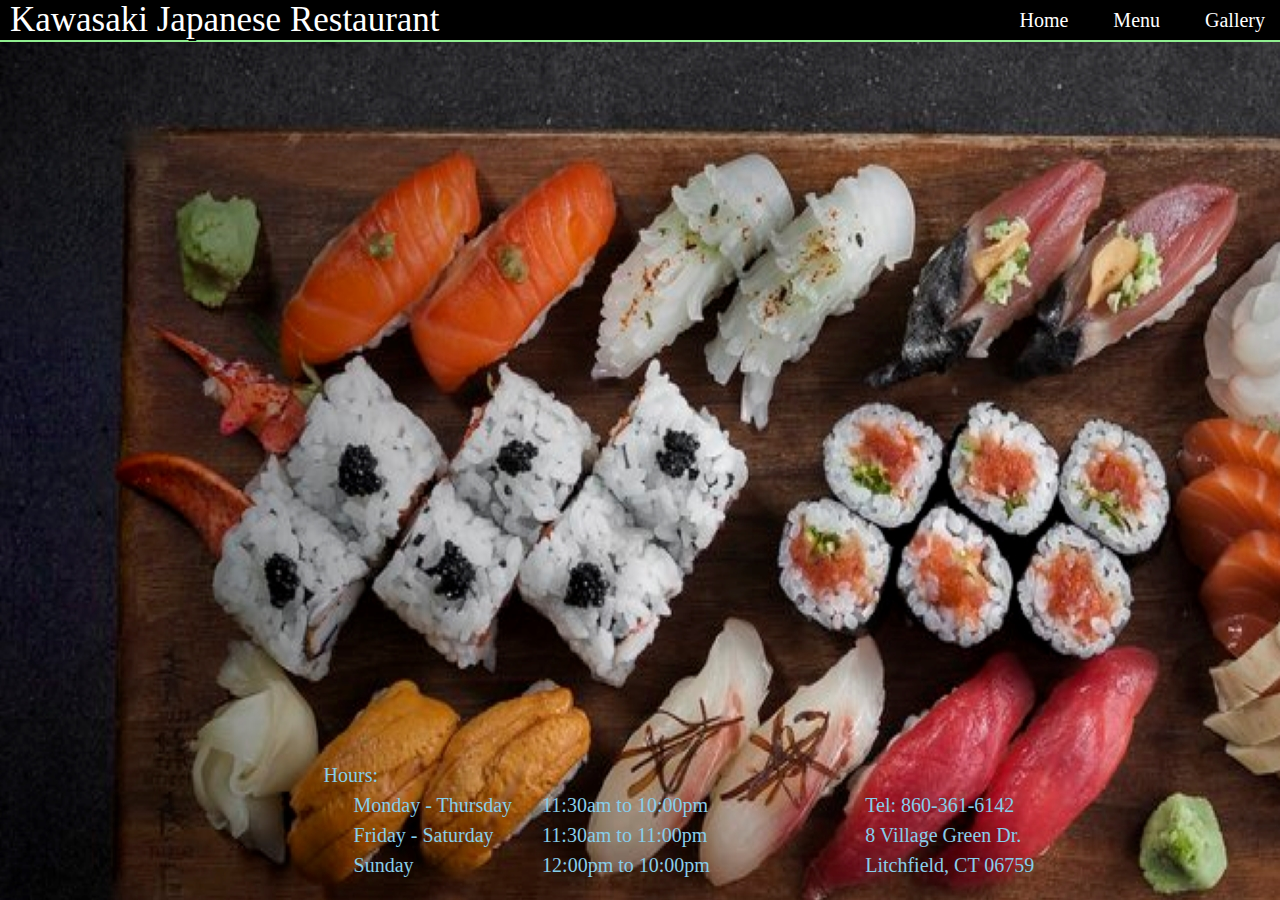
<file: index.html>
<!DOCTYPE html>
<html>

	<head>
		<title> Kawasaki Restaurant </title>
		<link rel = "stylesheet" type = "text/css" href = "main.css" />
		<meta name="viewport" content="width=device-width, initial-scale=1.0">
	</head>

	<body>

		<div id="top">
			<div id="title"> Kawasaki Japanese Restaurant </div>

			<div id="pages">
				<a href="index.html" class="nav">Home</a>
				<a href="menu.html" class="nav">Menu</a>
				<a href="gallery.html" class="nav">Gallery</a>
				<!-- <a href="faq.html" class="nav">FAQ</a> -->
			</div>


			<div id="mySideNav" class="sidenav">
			  <a href="javascript:void(0)" class="closebtn" onclick="closeNav()">&times;</a>
			  <a href="index.html">Home</a>
			  <a href="menu.html">Menu</a>
			  <a href="gallery.html">Gallery</a>
			  <!-- <a href="faq.html">FAQ</a> -->


				<div id="sidebarHoursContainer">
					<div class="sidebar-hours"> <span id="space"> Mon - Thu </span> 11:30 - 10:00 </div>
					<div class="sidebar-hours"> <span id="space"> Fri - Sat </span> 11:30 - 11:00 </div>
				  <div class="sidebar-hours"> <span id="space"> Sun </span> 12:00 - 10:00 </div>

					<div class="sidebar-hours"> 860-361-6142 </div>
					<div class="sidebar-hours"> 8 Village Green Dr. Litchfield, CT 06759 </div>
				</div>

			</div>


			<span id="sideNavSpan" onclick=openNav()>&#9776; </span>


		</div>


		<div id="info-container">

			<div id="open">

				<div id = "hours">
					Hours:
					<p id="days"> Monday - Thursday </p>
					<p id="days"> Friday - Saturday </p>
					<p id="days"> Sunday </p>
				</div>

				<div id = "hours-open">
					11:30am to 10:00pm	 <br>
					11:30am to 11:00pm	 <br>
					12:00pm to 10:00pm   <br>
				</div>

			</div>


			<div id = "general-info"> Tel: 860-361-6142
				<br> 8 Village Green Dr.
				<br> Litchfield, CT 06759	<br>
			</div>

		</div>

		<script src="main.js"> </script>

	</body>


</html>
</file>
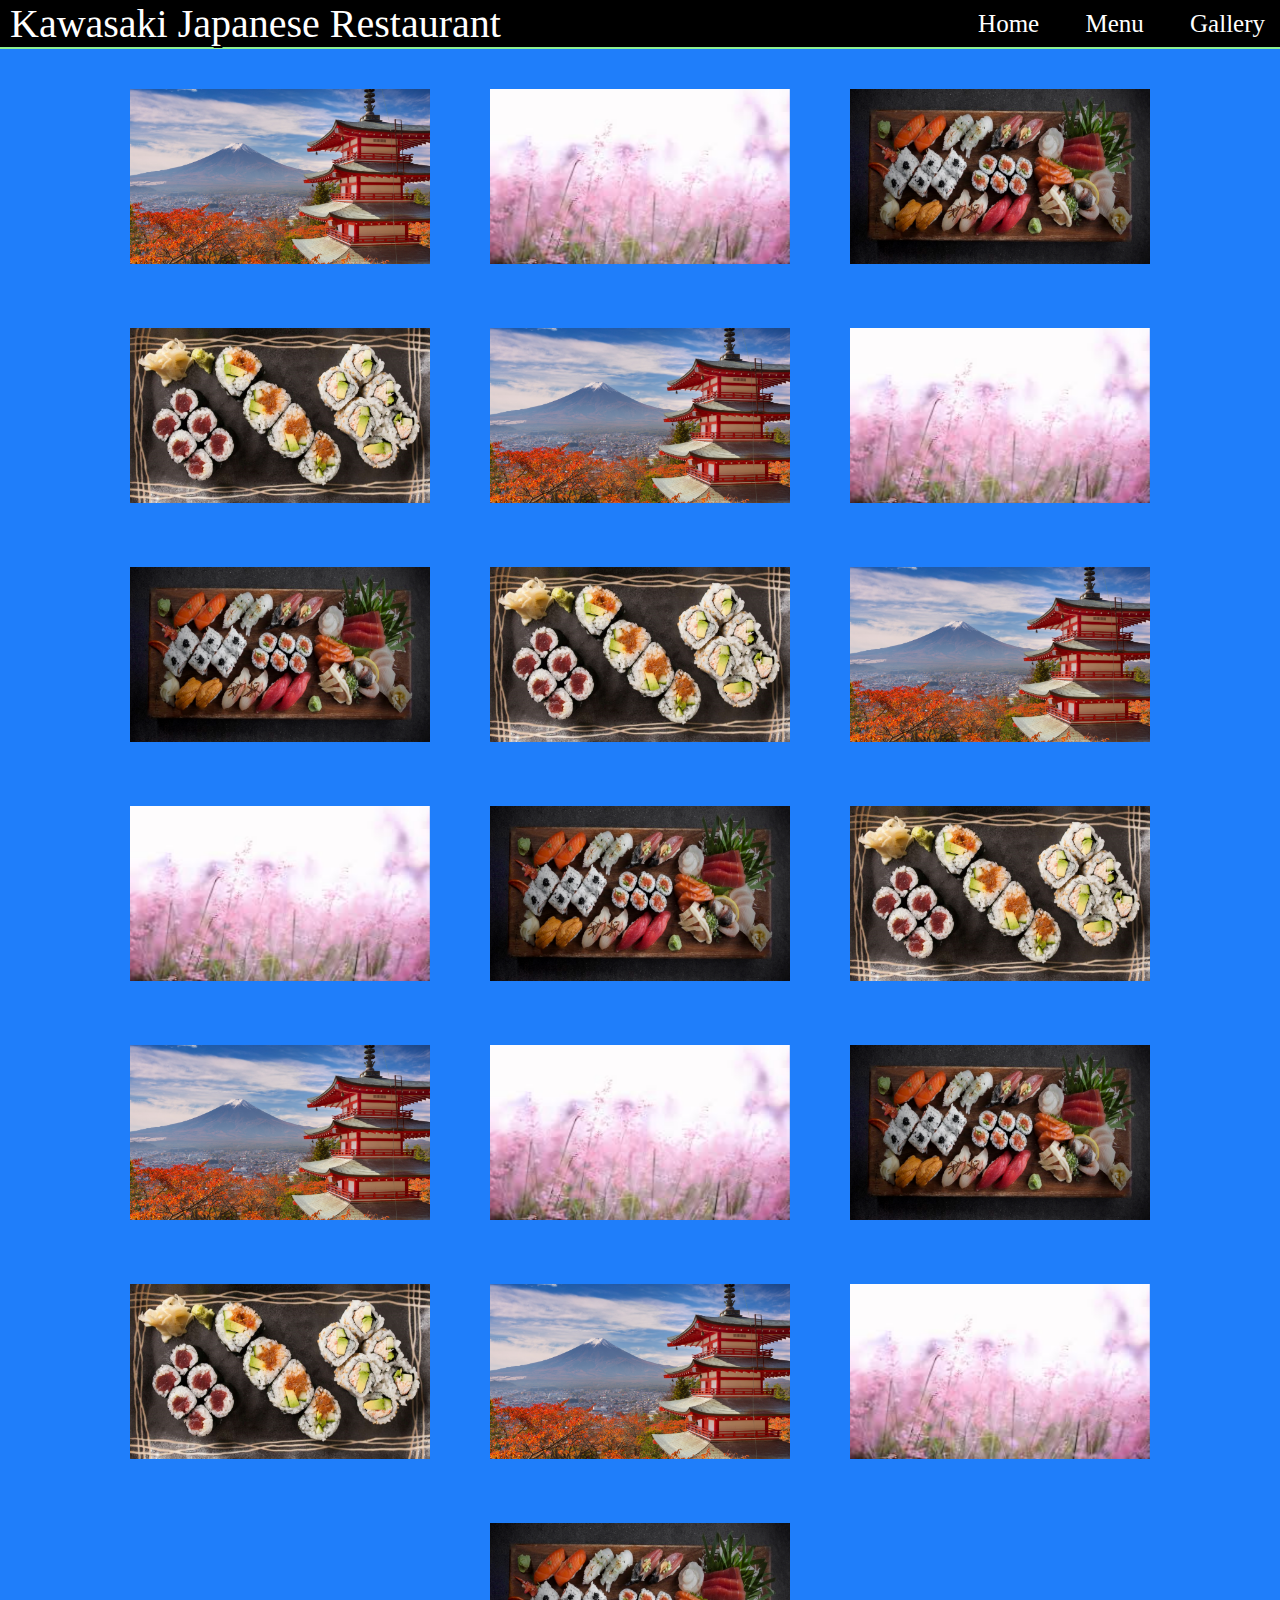
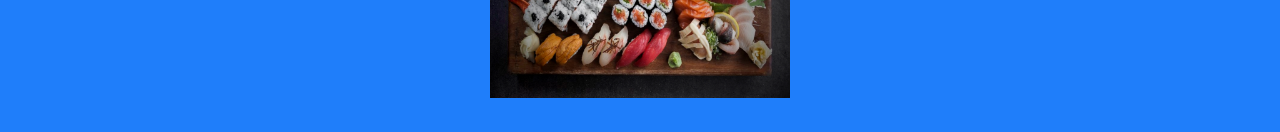
<file: gallery.html>
<!DOCTYPE html>
<html>

	<head>
		<title> Kawasaki Restaurant </title>
		<link rel = "stylesheet" type = "text/css" href = "gallery.css" />
		<meta name="viewport" content="width=device-width, initial-scale=1.0">
	</head>

	<body>

		<div id="top">
			<div id="title"> Kawasaki Japanese Restaurant </div>

			<div id="pages">
				<a href="index.html" class="nav">Home</a>
				<a href="menu.html" class="nav">Menu</a>
				<a href="gallery.html" class="nav">Gallery</a>
				<!-- <a href="faq.html" class="nav">FAQ</a> -->
			</div>


			<div id="mySideNav" class="sidenav">
			  <a href="javascript:void(0)" class="closebtn" onclick="closeNav()">&times;</a>
			  <a href="index.html">Home</a>
			  <a href="menu.html">Menu</a>
			  <a href="gallery.html">Gallery</a>
			  <!-- <a href="faq.html">FAQ</a> -->


				<div id="sidebarHoursContainer">
					<div class="sidebar-hours"> <span id="space"> Mon - Thu </span> 11:30 - 10:00 </div>
					<div class="sidebar-hours"> <span id="space"> Fri - Sat </span> 11:30 - 11:00 </div>
				  <div class="sidebar-hours"> <span id="space"> Sun </span> 12:00 - 10:00 </div>

					<div class="sidebar-hours"> 860-361-6142 </div>
					<div class="sidebar-hours"> 8 Village Green Dr. Litchfield, CT 06759 </div>
				</div>

			</div>


			<span id="sideNavSpan" onclick=openNav()>&#9776; </span>


		</div>


		<div id="container">


				<div class="gallery">
					<img src = "images/japan.jpg" class="image">
					<div class="middle">
						<div class="text">SUSHI</div>
					</div>
				</div>

				<div class="gallery">
					<img src = "images/flower.jpg" class="image">
					<div class="middle">
						<div class="text">ABC</div>
					</div>
				</div>

				<div class="gallery">
					<img src = "images/sushi.jpg" class="image">
					<div class="middle">
						<div class="text">ABC</div>
					</div>
				</div>

				<div class="gallery">
					<img src = "images/sushi2.jpg" class="image">
					<div class="middle">
						<div class="text">ABC</div>
					</div>
				</div>

				<div class="gallery">
					<img src = "images/japan.jpg" class="image">
					<div class="middle">
						<div class="text">SUSHI</div>
					</div>
				</div>

				<div class="gallery">
					<img src = "images/flower.jpg" class="image">
					<div class="middle">
						<div class="text">ABC</div>
					</div>
				</div>

				<div class="gallery">
					<img src = "images/sushi.jpg" class="image">
					<div class="middle">
						<div class="text">ABC</div>
					</div>
				</div>

				<div class="gallery">
					<img src = "images/sushi2.jpg" class="image">
					<div class="middle">
						<div class="text">ABC</div>
					</div>
				</div>

				<div class="gallery">
					<img src = "images/japan.jpg" class="image">
					<div class="middle">
						<div class="text">SUSHI</div>
					</div>
				</div>

				<div class="gallery">
					<img src = "images/flower.jpg" class="image">
					<div class="middle">
						<div class="text">ABC</div>
					</div>
				</div>

				<div class="gallery">
					<img src = "images/sushi.jpg" class="image">
					<div class="middle">
						<div class="text">ABC</div>
					</div>
				</div>

				<div class="gallery">
					<img src = "images/sushi2.jpg" class="image">
					<div class="middle">
						<div class="text">ABC</div>
					</div>
				</div>

				<div class="gallery">
					<img src = "images/japan.jpg" class="image">
					<div class="middle">
						<div class="text">SUSHI</div>
					</div>
				</div>

				<div class="gallery">
					<img src = "images/flower.jpg" class="image">
					<div class="middle">
						<div class="text">ABC</div>
					</div>
				</div>

				<div class="gallery">
					<img src = "images/sushi.jpg" class="image">
					<div class="middle">
						<div class="text">ABC</div>
					</div>
				</div>

				<div class="gallery">
					<img src = "images/sushi2.jpg" class="image">
					<div class="middle">
						<div class="text">ABC</div>
					</div>
				</div>

				<div class="gallery">
					<img src = "images/japan.jpg" class="image">
					<div class="middle">
						<div class="text">SUSHI</div>
					</div>
				</div>

				<div class="gallery">
					<img src = "images/flower.jpg" class="image">
					<div class="middle">
						<div class="text">ABC</div>
					</div>
				</div>

				<div class="gallery">
					<img src = "images/sushi.jpg" class="image">
					<div class="middle">
						<div class="text">ABC</div>
					</div>
				</div>


		</div>

		<script src="main.js"> </script>

	</body>

</html>
</file>
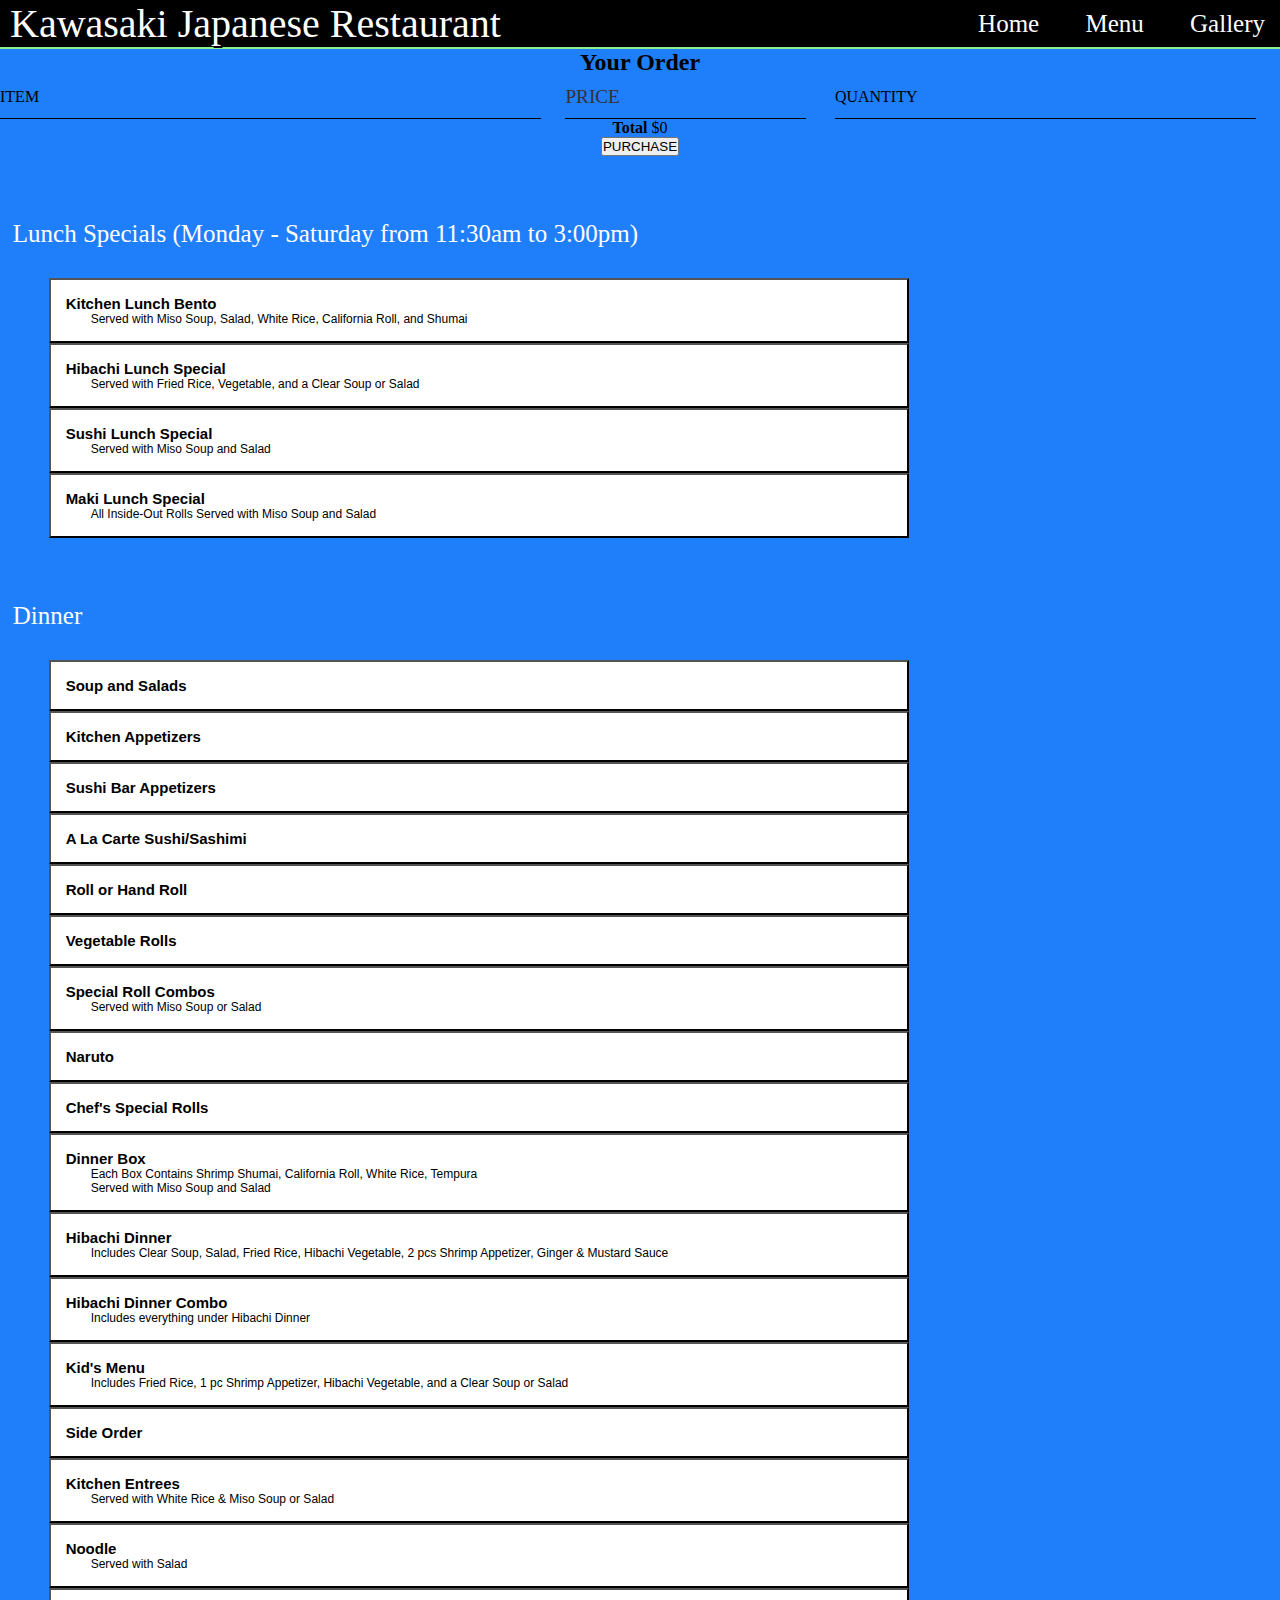
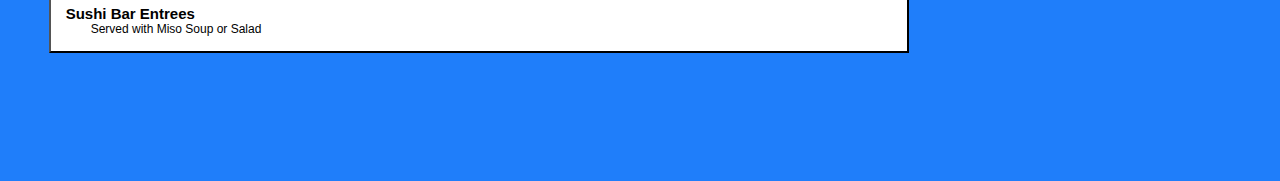
<file: menu.html>
<!DOCTYPE html>
<html>

	<head>
		<title> Kawasaki Restaurant </title>
		<link rel ="stylesheet" type ="text/css" href ="menu.css" />
		<meta name="viewport" content="width=device-width, initial-scale=1.0">
		<script src="menu.js" async>	</script>
	</head>

	<body>

		<div id="top">
			<div id="title"> Kawasaki Japanese Restaurant </div>

			<div id="pages">
				<a href="index.html" class="nav">Home</a>
				<a href="menu.html" class="nav">Menu</a>
				<a href="gallery.html" class="nav">Gallery</a>
				<!-- <a href="faq.html" class="nav">FAQ</a> -->
			</div>


			<div id="mySideNav" class="sidenav">
			  <a href="javascript:void(0)" class="closebtn" onclick="closeNav()">&times;</a>
			  <a href="index.html">Home</a>
			  <a href="menu.html">Menu</a>
			  <a href="gallery.html">Gallery</a>
			  <!-- <a href="faq.html">FAQ</a> -->


				<div id="sidebarHoursContainer">
					<div class="sidebar-hours"> <span id="space"> Mon - Thu </span> 11:30 - 10:00 </div>
					<div class="sidebar-hours"> <span id="space"> Fri - Sat </span> 11:30 - 11:00 </div>
				  <div class="sidebar-hours"> <span id="space"> Sun </span> 12:00 - 10:00 </div>

					<div class="sidebar-hours"> 860-361-6142 </div>
					<div class="sidebar-hours"> 8 Village Green Dr. Litchfield, CT 06759 </div>
				</div>

			</div>


			<span id="sideNavSpan" onclick=openNav()>&#9776; </span>


		</div>


		<!-- _____________________ SHOPPING CART HERE ___________________ -->

		<!-- TESTING -->
		<center>
				<section class="container content-section">
					<h2 class="section-header">Your Order</h2>

					<div class="cart-row">
							<span class="cart-item cart-header cart-column">ITEM</span>
							<span class="cart-price cart-header cart-column">PRICE</span>
							<span class="cart-quantity cart-header cart-column">QUANTITY</span>
					</div>
					<div class="cart-items">
					</div>
					<div class="cart-total">
							<strong class="cart-total-title">Total</strong>
							<span class="cart-total-price">$0</span>
					</div>
					<button class="btn btn-primary btn-purchase" type="button">PURCHASE</button>
				</section>
		</center>

		<!-- ............................................................ -->


<!-- ____________________ LUNCH ________________________ -->

		<div class="lunch-container">

			<div id="lunch">
				Lunch Specials (Monday - Saturday		from	11:30am to 3:00pm)
			</div>


<!-- ____________________ KITCHEN LUNCH BENTO ________________________ -->

			<button onclick="dropdown(1)" class="dropButton">
				<span class="food-category"> Kitchen Lunch Bento </span>
				<p class="description"> Served with Miso Soup, Salad, White Rice, California Roll, and Shumai </p>
			</button>

			<div id="myDropdown1" class="dropdownContent">

<!-- TESTING ........................................................ -->
				<div class="menu-item">
					<span class="items" onclick="openModal(1)">
						<span class="itemName"> Chicken Teriyaki </span>
						<span class="price"> 9.00 </span>
					</span>

					<div id="modal1" class="myModal">
						<div class="modal-content">
							<span class="close" onclick="closeModal()"> &times; </span>
							<p class="ordering">
								Chicken Teriyaki
								<form>
									<input type="text" value="1" size="1">
									<button class="cart-button"> Add to Cart </button>
								</form>
							</p>
						</div>
					</div>
				</div>
<!-- @@@@@@@@@@@@@@@@@@@@@@@@@@@@@@@@@@@@@@@@@@@@@@@@@@@@@@@@@@@@@@@@@@@@@@@@@@@ -->


				<span class="items" onclick="openModal(2)"> Salmon Teriyaki
					<span class="price"> 9.00 </span>
				</span>
				<div id="modal2" class="myModal">
					<div class="modal-content">
						<span class="close" onclick="closeModal()"> &times; </span>
						<p class="ordering">
							Salmon Teriyaki

							<form> <input type="text" value="1" size="1"> <button> Add to Cart </button> </form>
						</p>
					</div>
				</div>

				<span class ="items" onclick="openModal(3)"> Beef Teriyaki
					<span class="price"> 10.00 </span>
				</span>
				<div id="modal3" class="myModal">
					<div class="modal-content">
						<span class="close" onclick="closeModal()"> &times; </span>
						<p class="ordering">
							Beef Teriyaki

							<form> <input type="text" value="1" size="1"> <button> Add to Cart </button> </form>
						</p>
					</div>
				</div>

				<span class="items" onclick="openModal(4)"> Pork Katsu
					<span class="price"> 9.00 </span>
				</span>
				<div id="modal4" class="myModal">
					<div class="modal-content">
						<span class="close" onclick="closeModal()"> &times; </span>
						<p class="ordering">
							Pork Katsu

							<form> <input type="text" value="1" size="1"> <button> Add to Cart </button> </form>
						</p>
					</div>
				</div>

				<span class="items" onclick="openModal(5)"> Chicken Katsu
					<span class="price"> 9.00 </span>
				</span>
				<div id="modal5" class="myModal">
					<div class="modal-content">
						<span class="close" onclick="closeModal()"> &times; </span>
						<p class="ordering">
							Chicken Katsu

							<form> <input type="text" value="1" size="1"> <button> Add to Cart </button> </form>
						</p>
					</div>
				</div>

				<span class="items" onclick="openModal(6)"> Chicken Negimaki
					<span class="price"> 9.00 </span>
				</span>
				<div id="modal6" class="myModal">
					<div class="modal-content">
						<span class="close" onclick="closeModal()"> &times; </span>
						<p class="ordering">
							Chicken Negimaki

							<form> <input type="text" value="1" size="1"> <button> Add to Cart </button> </form>
						</p>
					</div>
				</div>

				<span class="items" onclick="openModal(7)"> Beef Negimaki
					<span class="price"> 10.00 </span>
				</span>
				<div id="modal7" class="myModal">
					<div class="modal-content">
						<span class="close" onclick="closeModal()"> &times; </span>
						<p class="ordering">
							Beef Negimaki

							<form> <input type="text" value="1" size="1"> <button> Add to Cart </button> </form>
						</p>
					</div>
				</div>

				<span class="items" onclick="openModal(8)"> Shrimp Tempura
					<span class="price"> 10.00 </span>
				</span>
				<div id="modal8" class="myModal">
					<div class="modal-content">
						<span class="close" onclick="closeModal()"> &times; </span>
						<p class="ordering">
							Shrimp Tempura

							<form> <input type="text" value="1" size="1"> <button> Add to Cart </button> </form>
						</p>
					</div>
				</div>


			</div>


<!-- ____________________ HIBACHI LUNCH SPECIAL ________________________ -->

			<button onclick="dropdown(2)" class="dropButton">
				 <span class="food-category"> Hibachi Lunch Special </span>
				 <p class="description"> Served with Fried Rice, Vegetable, and a Clear Soup or Salad </p>
			 </button>

			<div id="myDropdown2" class="dropdownContent">


				<span class="items" onclick="openModal(9)"> Hibachi Vegetable
					<span class="price"> 7.00 </span>
				</span>
				<div id="modal9" class="myModal">
					<div class="modal-content">
						<span class="close" onclick="closeModal(9)"> &times; </span>
						<p class="ordering">
							Hibachi Vegetable

							<form> <input type="text" value="1" size="1"> <button> Add to Cart </button> </form>
						</p>
					</div>
				</div>

				<span class="items" onclick="openModal(10)"> Hibachi Chicken
					<span class="price"> 9.00 </span>
				</span>
				<div id="modal10" class="myModal">
					<div class="modal-content">
						<span class="close" onclick="closeModal(10)"> &times; </span>
						<p class="ordering">
							Hibachi Chicken

							<form> <input type="text" value="1" size="1"> <button> Add to Cart </button> </form>
						</p>
					</div>
				</div>

				<span class="items" onclick="openModal(11)"> Hibachi Shrimp
					<span class="price"> 10.00 </span>
				</span>
				<div id="modal11" class="myModal">
					<div class="modal-content">
						<span class="close" onclick="closeModal()"> &times; </span>
						<p class="ordering">
							Hibachi Shrimp

							<form> <input type="text" value="1" size="1"> <button> Add to Cart </button> </form>
						</p>
					</div>
				</div>

				<span class="items" onclick="openModal(12)"> Hibachi Steak
					<span class="price"> 10.00 </span>
				</span>
				<div id="modal12" class="myModal">
					<div class="modal-content">
						<span class="close" onclick="closeModal()"> &times; </span>
						<p class="ordering">
							Hibachi Steak

							<form> <input type="text" value="1" size="1"> <button> Add to Cart </button> </form>
						</p>
					</div>
				</div>

				<span class="items" onclick="openModal(13)"> Hibachi Salmon
					<span class="price"> 10.00 </span>
				</span>
				<div id="modal13" class="myModal">
					<div class="modal-content">
						<span class="close" onclick="closeModal()"> &times; </span>
						<p class="ordering">
							Hibachi Salmon

							<form> <input type="text" value="1" size="1"> <button> Add to Cart </button> </form>
						</p>
					</div>
				</div>

				<span class="items" onclick="openModal(14)"> Hibachi Scallop
					<span class="price"> 10.00 </span>
				</span>
				<div id="modal14" class="myModal">
					<div class="modal-content">
						<span class="close" onclick="closeModal()"> &times; </span>
						<p class="ordering">
							Hibachi Scallop

							<form> <input type="text" value="1" size="1"> <button> Add to Cart </button> </form>
						</p>
					</div>
				</div>


			</div>


<!-- ____________________ SUSHI LUNCH SPECIAL ________________________ -->

			<button onclick="dropdown(3)" class="dropButton">
				 <span class="food-category"> Sushi Lunch Special </span>
				 <p class="description"> Served with Miso Soup and Salad </p>
			 </button>

			<div id="myDropdown3" class="dropdownContent">


				<span class="items" onclick="openModal(15)"> Sushi Lunch
					<span class="price"> 7.00 </span>
					<p class="description"> 5 pcs assorted sushi & a California Roll </p>
				</span>
				<div id="modal15" class="myModal">
					<div class="modal-content">
						<span class="close" onclick="closeModal()"> &times; </span>
						<p class="ordering">
							Sushi Lunch

							<form> <input type="text" value="1" size="1"> <button> Add to Cart </button> </form>
						</p>
					</div>
				</div>

				<span class="items" onclick="openModal(16)"> Chirashi Lunch
					<span class="price"> 9.00 </span>
					<p class="description"> Variety of raw fish over sushi rice </p>
				</span>
				<div id="modal16" class="myModal">
					<div class="modal-content">
						<span class="close" onclick="closeModal()"> &times; </span>
						<p class="ordering">
							Chirashi Lunch

							<form> <input type="text" value="1" size="1"> <button> Add to Cart </button> </form>
						</p>
					</div>
				</div>

				<span class="items" onclick="openModal(17)"> Sushi Sashimi Combo
					<span class="price"> 10.00 </span>
					<p class="description"> 4 pcs sushi, 7pcs sashimi & California Roll </p>
				</span>
				<div id="modal17" class="myModal">
					<div class="modal-content">
						<span class="close" onclick="closeModal()"> &times; </span>
						<p class="ordering">
							Sushi Sashimi Combo

							<form> <input type="text" value="1" size="1"> <button> Add to Cart </button> </form>
						</p>
					</div>
				</div>

				<span class="items" onclick="openModal(18)"> Sashimi Lunch
					<span class="price"> 10.00 </span>
					<p class="description"> 10 pcs assorted sashimi </p>
				</span>
				<div id="modal18" class="myModal">
					<div class="modal-content">
						<span class="close" onclick="closeModal()"> &times; </span>
						<p class="ordering">
							Sushi Lunch

							<form> <input type="text" value="1" size="1"> <button> Add to Cart </button> </form>
						</p>
					</div>
				</div>

				<span class="items" onclick="openModal(19)"> Unagi Don
					<span class="price"> 10.00 </span>
					<p class="description"> Baked eel over sushi rice </p>
				</span>
				<div id="modal19" class="myModal">
					<div class="modal-content">
						<span class="close" onclick="closeModal()"> &times; </span>
						<p class="ordering">
							Unagi Don

							<form> <input type="text" value="1" size="1"> <button> Add to Cart </button> </form>
						</p>
					</div>
				</div>


			</div>

<!-- ____________________ MAKI LUNCH SPECIAL ________________________ -->

			<button onclick="dropdown(5)" class="dropButton">
				 <span class="food-category"> Maki Lunch Special </span>
				 <p class="description"> All Inside-Out Rolls Served with Miso Soup and Salad </p>
			 </button>

			<div id="myDropdown5" class="dropdownContent">


				<span class="items" onclick="openModal(20)"> Choose Any 2 Rolls
					<span class="price"> 7.95 </span>
				</span>
				<div id="modal20" class="myModal">
					<div class="modal-content">
						<span class="close" onclick="closeModal()"> &times; </span>
						<p class="ordering">
							Choose Any 2 Rolls

							<form> <input type="text" value="1" size="1"> <button> Add to Cart </button> </form>
						</p>
					</div>
				</div>

				<span class="items" onclick="openModal(21)"> Choose Any 3 Rolls
					<span class="price"> 10.95 </span>
				</span>
				<div id="modal21" class="myModal">
					<div class="modal-content">
						<span class="close" onclick="closeModal()"> &times; </span>
						<p class="ordering">
							Choose Any 3 Rolls

							<form> <input type="text" value="1" size="1"> <button> Add to Cart </button> </form>
						</p>
					</div>
				</div>

			</div>


		</div>





<!-- __________________________ DINNER _____________________________________ -->

		<div class="dinner-container">

			<div id="dinner">
				Dinner
			</div>

<!-- ____________________ SOUPS AND SALADS ________________________ -->

			<button onclick="dropdown(6)" class="dropButton">
				<span class="food-category"> Soup and Salads </span>
			</button>

			<div id="myDropdown6" class="dropdownContent">
				<span class="items" onclick="openModal(22)"> Miso Soup
					<span class="price"> 2.00 </span>
				</span>
				<div id="modal22" class="myModal">
					<div class="modal-content">
						<span class="close" onclick="closeModal()"> &times; </span>
						<p class="ordering">
							Miso Soup

							<form> <input type="text" value="1" size="1"> <button> Add to Cart </button> </form>
						</p>
					</div>
				</div>

				<span class="items" onclick="openModal(23)"> Clear Soup
					<span class="price"> 2.00 </span>
				</span>
				<div id="modal23" class="myModal">
					<div class="modal-content">
						<span class="close" onclick="closeModal()"> &times; </span>
						<p class="ordering">
							Clear Soup

							<form> <input type="text" value="1" size="1"> <button> Add to Cart </button> </form>
						</p>
					</div>
				</div>

				<span class="items" onclick="openModal(24)"> Seafood Soup
					<span class="price"> 6.00 </span>
				</span>
				<div id="modal24" class="myModal">
					<div class="modal-content">
						<span class="close" onclick="closeModal()"> &times; </span>
						<p class="ordering">
							Seafood Soup

							<form> <input type="text" value="1" size="1"> <button> Add to Cart </button> </form>
						</p>
					</div>
				</div>

				<span class="items" onclick="openModal(25)"> Mixed Green Salad
					<span class="price"> 3.00 </span>
				</span>
				<div id="modal25" class="myModal">
					<div class="modal-content">
						<span class="close" onclick="closeModal()"> &times; </span>
						<p class="ordering">
							Mixed Green Salad

							<form> <input type="text" value="1" size="1"> <button> Add to Cart </button> </form>
						</p>
					</div>
				</div>

				<span class="items" onclick="openModal(26)"> Avocado Salad
					<span class="price"> 5.00 </span>
				</span>
				<div id="modal26" class="myModal">
					<div class="modal-content">
						<span class="close" onclick="closeModal()"> &times; </span>
						<p class="ordering">
							Avocado Salad

							<form> <input type="text" value="1" size="1"> <button> Add to Cart </button> </form>
						</p>
					</div>
				</div>

				<span class="items" onclick="openModal(27)"> Seaweed Salad
					<span class="price"> 5.00 </span>
				</span>
				<div id="modal27" class="myModal">
					<div class="modal-content">
						<span class="close" onclick="closeModal()"> &times; </span>
						<p class="ordering">
							Seaweed Salad

							<form> <input type="text" value="1" size="1"> <button> Add to Cart </button> </form>
						</p>
					</div>
				</div>

				<span class="items" onclick="openModal(28)"> Salmon Skin Salad
					<span class="price"> 5.00 </span>
					<p class="description"> Salmon skin, cucumber, seaweed salad with eel sauce </p>
				</span>
					<div id="modal28" class="myModal">
						<div class="modal-content">
							<span class="close" onclick="closeModal()"> &times; </span>
							<p class="ordering">
								Salmon Skin Salad

								<form> <input type="text" value="1"> <button> Add to Cart </button> </form>
							</p>
						</div>
					</div>

				<span class="items" onclick="openModal(29)"> Kani Salad
					<span class="price"> 6.00 </span>
					<p class="description"> Crab stick, cucumber, seaweed salad, tobiko and crunch with eel sauce </p>
				</span>
					<div id="modal29" class="myModal">
						<div class="modal-content">
							<span class="close" onclick="closeModal()"> &times; </span>
							<p class="ordering">
								Kani Salad

								<form> <input type="text" value="1"> <button> Add to Cart </button> </form>
							</p>
						</div>
					</div>

				<span class="items" onclick="openModal(30)"> Snow Crab Salad
					<span class="price"> 7.00 </span>
					<p class="description"> Snow crab meat, cucumber, tobiko, and crunch with eel sauce </p>
				</span>
					<div id="modal30" class="myModal">
						<div class="modal-content">
							<span class="close" onclick="closeModal()"> &times; </span>
							<p class="ordering">
								Snow Crab Salad

								<form> <input type="text" value="1"> <button> Add to Cart </button> </form>
							</p>
						</div>
					</div>

				<span class="items" onclick="openModal(31)"> Pepper Tuna Salad
					<span class="price"> 9.00 </span>
					<p class="description"> Mango, cucumber, with ponzu & Japanese dressing </p>
				</span>
					<div id="modal31" class="myModal">
						<div class="modal-content">
							<span class="close" onclick="closeModal()"> &times; </span>
							<p class="ordering">
								Pepper Tuna Salad

								<form> <input type="text" value="1"> <button> Add to Cart </button> </form>
							</p>
						</div>
					</div>

				<span class="items" onclick="openModal(32)"> Special Sashimi Salad
					<span class="price"> 11.95 </span>
					<p class="description"> Fresh cube of tuna, salmon, octopus, white tuna, kani on the top of mixed salad with Japanese dressing </p>
				</span>
					<div id="modal32" class="myModal">
						<div class="modal-content">
							<span class="close" onclick="closeModal()"> &times; </span>
							<p class="ordering">
								Special Sashimi Salad

								<form> <input type="text" value="1"> <button> Add to Cart </button> </form>
							</p>
						</div>
					</div>


			</div>


<!-- ____________________ KITCHEN APPETIZERS ________________________ -->

			<button onclick="dropdown(7)" class="dropButton">
				 <span class="food-category"> Kitchen Appetizers </span>
			 </button>

			<div id="myDropdown7" class="dropdownContent">


				<span class="items" onclick="openModal(33)"> Edamame
					<span class="price"> 4.00 </span>
				</span>
				<div id="modal33" class="myModal">
					<div class="modal-content">
						<span class="close" onclick="closeModal()"> &times; </span>
						<p class="ordering">
							Edamame

							<form> <input type="text" value="1"> <button> Add to Cart </button> </form>
						</p>
					</div>
				</div>

				<span class="items" onclick="openModal(34)"> Haru Maki
					<span class="price"> 4.00 </span>
					<p class="description"> Japanese spring rolls </p>
				</span>
				<div id="modal34" class="myModal">
					<div class="modal-content">
						<span class="close" onclick="closeModal()"> &times; </span>
						<p class="ordering">
							Haru Maki

							<form> <input type="text" value="1"> <button> Add to Cart </button> </form>
						</p>
					</div>
				</div>

				<span class="items" onclick="openModal(34)"> Age Tofu
					<span class="price"> 4.50 </span>
				</span>
				<div id="modal34" class="myModal">
					<div class="modal-content">
						<span class="close" onclick="closeModal()"> &times; </span>
						<p class="ordering">
							Age Tofu

							<form> <input type="text" value="1"> <button> Add to Cart </button> </form>
						</p>
					</div>
				</div>

				<span class="items" onclick="openModal(35)"> Yasai Gyoza
					<span class="price"> 4.50 </span>
					<p class="description"> Vegetable dumpling </p>
				</span>
					<div id="modal35" class="myModal">
						<div class="modal-content">
							<span class="close" onclick="closeModal()"> &times; </span>
							<p class="ordering">
								Yasai Gyoza

								<form> <input type="text" value="1"> <button> Add to Cart </button> </form>
							</p>
						</div>
					</div>

				<span class="items" onclick="openModal(36)"> Shrimp Shumai
					<span class="price"> 4.50 </span>
				</span>
				<div id="modal36" class="myModal">
					<div class="modal-content">
						<span class="close" onclick="closeModal()"> &times; </span>
						<p class="ordering">
							Shrimp Shumai

							<form> <input type="text" value="1"> <button> Add to Cart </button> </form>
						</p>
					</div>
				</div>

				<span class="items" onclick="openModal(37)"> Gyoza
					<span class="price"> 5.00 </span>
				</span>
				<div id="modal37" class="myModal">
					<div class="modal-content">
						<span class="close" onclick="closeModal()"> &times; </span>
						<p class="ordering">
							Gyoza

							<form> <input type="text" value="1"> <button> Add to Cart </button> </form>
						</p>
					</div>
				</div>

				<span class="items" onclick="openModal(38)"> Wasabi Shumai
					<span class="price"> 5.00 </span>
					<p class="description"> Fried pork dumpling </p>
				</span>
				<div id="modal38" class="myModal">
					<div class="modal-content">
						<span class="close" onclick="closeModal()"> &times; </span>
						<p class="ordering">
							Wasabi Shumai

							<form> <input type="text" value="1"> <button> Add to Cart </button> </form>
						</p>
					</div>
				</div>

				<span class="items" onclick="openModal(39)"> Ika Fried
					<span class="price"> 5.00 </span>
					<p class="description"> Fried squid Japanese style </p>
				</span>
				<div id="modal39" class="myModal">
					<div class="modal-content">
						<span class="close" onclick="closeModal()"> &times; </span>
						<p class="ordering">
							Ika Fried

							<form> <input type="text" value="1"> <button> Add to Cart </button> </form>
						</p>
					</div>
				</div>

				<span class="items" onclick="openModal(40)"> Tatsuta Age
					<span class="price"> 5.00 </span>
					<p class="description"> Crispy marinated fried chicken </p>
				</span>
				<div id="modal40" class="myModal">
					<div class="modal-content">
						<span class="close" onclick="closeModal()"> &times; </span>
						<p class="ordering">
							Tatsuta Age

							<form> <input type="text" value="1"> <button> Add to Cart </button> </form>
						</p>
					</div>
				</div>

				<span class="items" onclick="openModal(41)"> Vegetable Tempura
					<span class="price"> 6.00 </span>
				</span>
				<div id="modal41" class="myModal">
					<div class="modal-content">
						<span class="close" onclick="closeModal()"> &times; </span>
						<p class="ordering">
							Vegetable Tempura

							<form> <input type="text" value="1"> <button> Add to Cart </button> </form>
						</p>
					</div>
				</div>

				<span class="items" onclick="openModal(42)"> Zaru Soba
					<span class="price"> 6.00 </span>
					<p class="description"> Buckwheat noodle served cold with special sauce </p>
				</span>
				<div id="modal42" class="myModal">
					<div class="modal-content">
						<span class="close" onclick="closeModal()"> &times; </span>
						<p class="ordering">
							Zaru Soba

							<form> <input type="text" value="1"> <button> Add to Cart </button> </form>
						</p>
					</div>
				</div>

				<span class="items" onclick="openModal(43)"> Nasu
					<span class="price"> 6.00 </span>
					<p class="description"> Eggplant with miso sauce </p>
				</span>
				<div id="modal43" class="myModal">
					<div class="modal-content">
						<span class="close" onclick="closeModal()"> &times; </span>
						<p class="ordering">
							Nasu

							<form> <input type="text" value="1"> <button> Add to Cart </button> </form>
						</p>
					</div>
				</div>

				<span class="items" onclick="openModal(44)"> Chicken Negimaki
					<span class="price"> 6.00 </span>
					<p class="description"> Chicken wrapped with scallion, asparagus, carrot and cheese, fried with katsu sauce  </p>
				</span>
				<div id="modal44" class="myModal">
					<div class="modal-content">
						<span class="close" onclick="closeModal()"> &times; </span>
						<p class="ordering">
							Chicken Negimaki

							<form> <input type="text" value="1"> <button> Add to Cart </button> </form>
						</p>
					</div>
				</div>

				<span class="items" onclick="openModal(45)"> Beef Negimaki
					<span class="price"> 6.00 </span>
				</span>
				<div id="modal45" class="myModal">
					<div class="modal-content">
						<span class="close" onclick="closeModal()"> &times; </span>
						<p class="ordering">
							Beef Negimaki

							<form> <input type="text" value="1"> <button> Add to Cart </button> </form>
						</p>
					</div>
				</div>

				<span class="items" onclick="openModal(46)"> Shrimp & Vegetable Tempura
					<span class="price"> 6.00 </span>
				</span>
				<div id="modal46" class="myModal">
					<div class="modal-content">
						<span class="close" onclick="closeModal()"> &times; </span>
						<p class="ordering">
							Shrimp & Vegetable Tempura

							<form> <input type="text" value="1"> <button> Add to Cart </button> </form>
						</p>
					</div>
				</div>

				<span class="items" onclick="openModal(47)"> Butterfly Shrimp
					<span class="price"> 8.00 </span>
					<p class="description"> Fried shrimp with special sauce </p>
				</span>
				<div id="modal47" class="myModal">
					<div class="modal-content">
						<span class="close" onclick="closeModal()"> &times; </span>
						<p class="ordering">
							Butterfly Shrimp

							<form> <input type="text" value="1"> <button> Add to Cart </button> </form>
						</p>
					</div>
				</div>

				<span class="items" onclick="openModal(48)"> Salmon Asparagus
					<span class="price"> 9.00 </span>
					<p class="description"> Asparagus rolled in fresh salmon and baked with teriyaki sauce </p>
				</span>
				<div id="modal48" class="myModal">
					<div class="modal-content">
						<span class="close" onclick="closeModal()"> &times; </span>
						<p class="ordering">
							Salmon Asparagus

							<form> <input type="text" value="1"> <button> Add to Cart </button> </form>
						</p>
					</div>
					</div>

				<span class="items" onclick="openModal(49)"> Crispy Duck Spring Roll
					<span class="price"> 6.50 </span>
				</span>
				<div id="modal49" class="myModal">
					<div class="modal-content">
						<span class="close" onclick="closeModal()"> &times; </span>
						<p class="ordering">
							Crispy Duck Spring Roll

							<form> <input type="text" value="1"> <button> Add to Cart </button> </form>
						</p>
					</div>
				</div>

				<span class="items" onclick="openModal(50)"> Hamachi-Kama
					<span class="price"> 10.00 </span>
					<p class="description"> Broiled yellowtail neck with spicy ponzu sauce </p>
				</span>
				<div id="modal50" class="myModal">
					<div class="modal-content">
						<span class="close" onclick="closeModal()"> &times; </span>
						<p class="ordering">
							Hamachi-Kama

							<form> <input type="text" value="1"> <button> Add to Cart </button> </form>
						</p>
					</div>
				</div>

				<span class="items" onclick="openModal(51)"> Yaki Tori
					<span class="price"> 5.00 </span>
					<p class="description"> Broiled chicken and pepper </p>
				</span>
				<div id="modal51" class="myModal">
					<div class="modal-content">
						<span class="close" onclick="closeModal()"> &times; </span>
						<p class="ordering">
							Yaki Tori

							<form> <input type="text" value="1"> <button> Add to Cart </button> </form>
						</p>
					</div>
				</div>

				<span class="items" onclick="openModal(52)"> Ika Maru Yaki
					<span class="price"> 8.00 </span>
					<p class="description"> Broiled squid </p>
				</span>
				<div id="modal52" class="myModal">
					<div class="modal-content">
						<span class="close" onclick="closeModal()"> &times; </span>
						<p class="ordering">
							Ika Maru Yaki

							<form> <input type="text" value="1"> <button> Add to Cart </button> </form>
						</p>
					</div>
				</div>


			</div>


<!-- ____________________ SUSHI BAR APPETIZERS ________________________ -->

			<button onclick="dropdown(8)" class="dropButton">
				 <span class="food-category"> Sushi Bar Appetizers </span>
			 </button>

			<div id="myDropdown8" class="dropdownContent">


				<span class="items" onclick="openModal(53)"> Oshinko
					<span class="price"> 5.00 </span>
					<p class="description"> Assorted Japanese pickles </p>
				</span>
				<div id="modal53" class="myModal">
					<div class="modal-content">
						<span class="close" onclick="closeModal()"> &times; </span>
						<p class="ordering">
							Oshinko

							<form> <input type="text" value="1"> <button> Add to Cart </button> </form>
						</p>
					</div>
				</div>

				<span class="items" onclick="openModal(54)"> White Fish Tempura
					<span class="price"> 7.00 </span>
					<p class="description"> Mixed salad with spicy mayo and eel sauce </p>
				</span>
				<div id="modal54" class="myModal">
					<div class="modal-content">
						<span class="close" onclick="closeModal()"> &times; </span>
						<p class="ordering">
							White Fish Tempura

							<form> <input type="text" value="1"> <button> Add to Cart </button> </form>
						</p>
					</div>
				</div>

				<span class="items" onclick="openModal(55)"> Sunomono
					<span class="price"> 7.00 </span>
					<p class="description"> Fluke, crab stick, shrimp, mackerel, tako, red clam with ponzu sauce </p>
				</span>
				<div id="modal55" class="myModal">
					<div class="modal-content">
						<span class="close" onclick="closeModal()"> &times; </span>
						<p class="ordering">
							Sunomono

							<form> <input type="text" value="1"> <button> Add to Cart </button> </form>
						</p>
					</div>
				</div>

				<span class="items" onclick="openModal(56)"> Shrimp Summer
					<span class="price"> 8.00 </span>
					<p class="description"> Shrimp, crab stick, mango, cucumber wrapped with rice paper and sweet sour sauce </p>
				</span>
				<div id="modal56" class="myModal">
					<div class="modal-content">
						<span class="close" onclick="closeModal()"> &times; </span>
						<p class="ordering">
							Shrimp Summer

							<form> <input type="text" value="1"> <button> Add to Cart </button> </form>
						</p>
					</div>
				</div>

				<span class="items" onclick="openModal(57)"> Tiger Eye
					<span class="price"> 8.00 </span>
					<p class="description"> Smoked salmon & cream cheese wrapped with baked squid and seaweed salad outside </p>
				</span>
				<div id="modal57" class="myModal">
					<div class="modal-content">
						<span class="close" onclick="closeModal()"> &times; </span>
						<p class="ordering">
							Tiger Eye

							<form> <input type="text" value="1"> <button> Add to Cart </button> </form>
						</p>
					</div>
				</div>

				<span class="items" onclick="openModal(58)"> King Salmon
					<span class="price"> 8.00 </span>
					<p class="description"> Seared salmon, wrap with snow crab, avocado, fried onion with Kawasaki sauce </p>
				</span>
				<div id="modal58" class="myModal">
					<div class="modal-content">
						<span class="close" onclick="closeModal()"> &times; </span>
						<p class="ordering">
							King Salmon

							<form> <input type="text" value="1"> <button> Add to Cart </button> </form>
						</p>
					</div>
				</div>

				<span class="items" onclick="openModal(59)"> Sushi Appetizer
					<span class="price"> 8.00 </span>
				</span>
				<div id="modal59" class="myModal">
					<div class="modal-content">
						<span class="close" onclick="closeModal()"> &times; </span>
						<p class="ordering">
							Sushi Appetizer

							<form> <input type="text" value="1"> <button> Add to Cart </button> </form>
						</p>
					</div>
				</div>

				<span class="items" onclick="openModal(60)"> Sashimi Appetizer
					<span class="price"> 9.00 </span>
				</span>
				<div id="modal60" class="myModal">
					<div class="modal-content">
						<span class="close" onclick="closeModal()"> &times; </span>
						<p class="ordering">
							Sashimi Appetizer

							<form> <input type="text" value="1"> <button> Add to Cart </button> </form>
						</p>
					</div>
				</div>

				<span class="items" onclick="openModal(61)"> Yellowtail or Sashimi Jalapeno
					<span class="price"> 9.00 </span>
				</span>
				<div id="modal61" class="myModal">
					<div class="modal-content">
						<span class="close" onclick="closeModal()"> &times; </span>
						<p class="ordering">
							Yellowtail or Sashimi Jalapeno
							<div class="choice">
								<button> Yellow Jalapeno </button>
								<button> Sashimi Jalapeno </button>
							</div>

							<form> <input type="text" value="1"> <button> Add to Cart </button> </form>
						</p>
					</div>
				</div>

				<span class="items" onclick="openModal(62)"> Spicy Tuna or Salmon Tartar
					<span class="price"> 9.00 </span>
					<p class="description"> with seaweed salad and onion </p>
				</span>
					<div id="modal62" class="myModal">
						<div class="modal-content">
							<span class="close" onclick="closeModal()"> &times; </span>
							<p class="ordering">
								Spicy Tuna or Salmon Tartar
								<div class="choice">
									<button> Spicy Tuna Tartar </button>
									<button> Salmon Tartar </button>
								</div>

								<form> <input type="text" value="1"> <button> Add to Cart </button> </form>
							</p>
						</div>
					</div>

				<span class="items" onclick="openModal(63)"> Tuna Tataki
					<span class="price"> 9.00 </span>
					<p class="description"> Seared & served with ponzu sauce </p>
				</span>
				<div id="modal63" class="myModal">
					<div class="modal-content">
						<span class="close" onclick="closeModal()"> &times; </span>
						<p class="ordering">
							Tuna Tataki

							<form> <input type="text" value="1"> <button> Add to Cart </button> </form>
						</p>
					</div>
				</div>

				<span class="items" onclick="openModal(64)"> Usuzukuri
					<span class="price"> 9.00 </span>
					<p class="description"> Thinly sliced fluke with chilly reddish ponzu sauce </p>
				</span>
				<div id="modal64" class="myModal">
					<div class="modal-content">
						<span class="close" onclick="closeModal()"> &times; </span>
						<p class="ordering">
							Usuzukuri

							<form> <input type="text" value="1"> <button> Add to Cart </button> </form>
						</p>
					</div>
				</div>

			</div>


<!-- ____________________ A LA CARTE SUSHI/SASHIMI ________________________ -->

			<button onclick="dropdown(9)" class="dropButton">
				 <span class="food-category"> A La Carte Sushi/Sashimi </span>
			 </button>

			<div id="myDropdown9" class="dropdownContent">


				<span class="items" onclick="openModal(65)"> Tuna
					<span class="price"> 3.00 </span>
				</span>
				<div id="modal65" class="myModal">
					<div class="modal-content">
						<span class="close" onclick="closeModal()"> &times; </span>
						<p class="ordering">
							Tuna

							<form> <input type="text" value="1"> <button> Add to Cart </button> </form>
						</p>
					</div>
				</div>

				<span class="items" onclick="openModal(66)"> Fatty Tuna
					<span class="price"> 8.00 </span>
				</span>
				<div id="modal66" class="myModal">
					<div class="modal-content">
						<span class="close" onclick="closeModal()"> &times; </span>
						<p class="ordering">
							Fatty Tuna

							<form> <input type="text" value="1"> <button> Add to Cart </button> </form>
						</p>
					</div>
				</div>

				<span class="items" onclick="openModal(67)"> White Tuna
					<span class="price"> 2.50 </span>
				</span>
				<div id="modal67" class="myModal">
					<div class="modal-content">
						<span class="close" onclick="closeModal()"> &times; </span>
						<p class="ordering">
							White Tuna

							<form> <input type="text" value="1"> <button> Add to Cart </button> </form>
						</p>
					</div>
				</div>

				<span class="items" onclick="openModal(68)"> Salmon
					<span class="price"> 2.50 </span>
				</span>
				<div id="modal68" class="myModal">
					<div class="modal-content">
						<span class="close" onclick="closeModal()"> &times; </span>
						<p class="ordering">
							Salmon

							<form> <input type="text" value="1"> <button> Add to Cart </button> </form>
						</p>
					</div>
				</div>

				<span class="items" onclick="openModal(69)"> Smoked Salmon
					<span class="price"> 2.50 </span>
				</span>
				<div id="modal69" class="myModal">
					<div class="modal-content">
						<span class="close" onclick="closeModal()"> &times; </span>
						<p class="ordering">
							Smoked Salmon

							<form> <input type="text" value="1"> <button> Add to Cart </button> </form>
						</p>
					</div>
				</div>

				<span class="items" onclick="openModal(70)"> Yellowtail
					<span class="price"> 3.00 </span>
				</span>
				<div id="modal70" class="myModal">
					<div class="modal-content">
						<span class="close" onclick="closeModal()"> &times; </span>
						<p class="ordering">
							Yellowtail

							<form> <input type="text" value="1"> <button> Add to Cart </button> </form>
						</p>
					</div>
				</div>

				<span class="items" onclick="openModal(71)"> Fluke
					<span class="price"> 2.50 </span>
				</span>
				<div id="modal71" class="myModal">
					<div class="modal-content">
						<span class="close" onclick="closeModal()"> &times; </span>
						<p class="ordering">
							Fluke

							<form> <input type="text" value="1"> <button> Add to Cart </button> </form>
						</p>
					</div>
				</div>

				<span class="items" onclick="openModal(72)"> Striped Bass
					<span class="price"> 2.50 </span>
				</span>
				<div id="modal72" class="myModal">
					<div class="modal-content">
						<span class="close" onclick="closeModal()"> &times; </span>
						<p class="ordering">
							YellowtailJalapeno

							<form> <input type="text" value="1"> <button> Add to Cart </button> </form>
						</p>
					</div>
				</div>

				<span class="items" onclick="openModal(73)"> Mackerel
					<span class="price"> 2.00 </span>
				</span>
				<div id="modal73" class="myModal">
					<div class="modal-content">
						<span class="close" onclick="closeModal()"> &times; </span>
						<p class="ordering">
							Mackerel

							<form> <input type="text" value="1"> <button> Add to Cart </button> </form>
						</p>
					</div>
				</div>

				<span class="items" onclick="openModal(74)"> Sea Urchin
					<span class="price"> 4.50 </span>
				</span>
				<div id="modal74" class="myModal">
					<div class="modal-content">
						<span class="close" onclick="closeModal()"> &times; </span>
						<p class="ordering">
							Sea Urchin

							<form> <input type="text" value="1"> <button> Add to Cart </button> </form>
						</p>
					</div>
				</div>

				<span class="items" onclick="openModal(75)"> Alaskan King Crab
					<span class="price"> 4.50 </span>
				</span>
				<div id="modal75" class="myModal">
					<div class="modal-content">
						<span class="close" onclick="closeModal()"> &times; </span>
						<p class="ordering">
							Alaskan King Crab

							<form> <input type="text" value="1"> <button> Add to Cart </button> </form>
						</p>
					</div>
				</div>

				<span class="items" onclick="openModal(76)"> Red Clam
					<span class="price"> 2.00 </span>
				</span>
				<div id="modal76" class="myModal">
					<div class="modal-content">
						<span class="close" onclick="closeModal()"> &times; </span>
						<p class="ordering">
							Red Clam

							<form> <input type="text" value="1"> <button> Add to Cart </button> </form>
						</p>
					</div>
				</div>

				<span class="items" onclick="openModal(77)"> Squid
					<span class="price"> 2.50 </span>
				</span>
				<div id="modal77" class="myModal">
					<div class="modal-content">
						<span class="close" onclick="closeModal()"> &times; </span>
						<p class="ordering">
							Squid

							<form> <input type="text" value="1"> <button> Add to Cart </button> </form>
						</p>
					</div>
				</div>

				<span class="items" onclick="openModal(78)"> Scallop
					<span class="price"> 3.00 </span>
				</span>
				<div id="modal78" class="myModal">
					<div class="modal-content">
						<span class="close" onclick="closeModal()"> &times; </span>
						<p class="ordering">
							Scallop

							<form> <input type="text" value="1"> <button> Add to Cart </button> </form>
						</p>
					</div>
				</div>

				<span class="items" onclick="openModal(79)"> Shrimp
					<span class="price"> 2.00 </span>
				</span>
				<div id="modal79" class="myModal">
					<div class="modal-content">
						<span class="close" onclick="closeModal()"> &times; </span>
						<p class="ordering">
							Shrimp

							<form> <input type="text" value="1"> <button> Add to Cart </button> </form>
						</p>
					</div>
				</div>

				<span class="items" onclick="openModal(80)"> Eel
					<span class="price"> 2.50 </span>
				</span>
				<div id="modal80" class="myModal">
					<div class="modal-content">
						<span class="close" onclick="closeModal()"> &times; </span>
						<p class="ordering">
							Eel

							<form> <input type="text" value="1"> <button> Add to Cart </button> </form>
						</p>
					</div>
				</div>

				<span class="items" onclick="openModal(81)"> Crab Stick (Kani)
					<span class="price"> 2.00 </span>
				</span>
				<div id="modal81" class="myModal">
					<div class="modal-content">
						<span class="close" onclick="closeModal()"> &times; </span>
						<p class="ordering">
							Crab Stick

							<form> <input type="text" value="1"> <button> Add to Cart </button> </form>
						</p>
					</div>
				</div>

				<span class="items" onclick="openModal(82)"> Octopus
					<span class="price"> 2.50 </span>
				</span>
				<div id="modal82" class="myModal">
					<div class="modal-content">
						<span class="close" onclick="closeModal()"> &times; </span>
						<p class="ordering">
							Octopus

							<form> <input type="text" value="1"> <button> Add to Cart </button> </form>
						</p>
					</div>
				</div>

				<span class="items" onclick="openModal(83)"> Salmon Roe
					<span class="price"> 2.50 </span>
				</span>
				<div id="modal83" class="myModal">
					<div class="modal-content">
						<span class="close" onclick="closeModal()"> &times; </span>
						<p class="ordering">
							Salmon Roe

							<form> <input type="text" value="1"> <button> Add to Cart </button> </form>
						</p>
					</div>
				</div>

				<span class="items" onclick="openModal(84)"> Flying Fish Roe
					<span class="price"> 2.00 </span>
				</span>
				<div id="modal84" class="myModal">
					<div class="modal-content">
						<span class="close" onclick="closeModal()"> &times; </span>
						Flying Fish Roe
					</div>
				</div>

				<span class="items" onclick="openModal(85)"> Tobiko (Red, Black, or Green)
					<span class="price"> 2.50 </span>
				</span>
				<div id="modal85" class="myModal">
					<div class="modal-content">
						<span class="close" onclick="closeModal()"> &times; </span>
						<p class="ordering">
							Spicy Tuna or Salmon Tartar
							<div class="choice">
								<button> Red </button>
								<button> Black </button>
								<button> Green </button>
							</div>

							<form> <input type="text" value="1"> <button> Add to Cart </button> </form>
						</p>
					</div>
				</div>

				<span class="items" onclick="openModal(86)"> Egg
					<span class="price"> 1.50 </span>
				</span>
				<div id="modal86" class="myModal">
					<div class="modal-content">
						<span class="close" onclick="closeModal()"> &times; </span>
						<p class="ordering">
							Egg

							<form> <input type="text" value="1"> <button> Add to Cart </button> </form>
						</p>
					</div>
				</div>

				<span class="items" onclick="openModal(87)"> Bean Curd
					<span class="price"> 1.50 </span>
				</span>
				<div id="modal87" class="myModal">
					<div class="modal-content">
						<span class="close" onclick="closeModal()"> &times; </span>
						<p class="ordering">
							Bean Curd

							<form> <input type="text" value="1"> <button> Add to Cart </button> </form>
						</p>
					</div>
				</div>

			</div>


<!-- ____________________ ROLL OR HAND ROLL ________________________ -->

			<button onclick="dropdown(10)" class="dropButton">
				 <span class="food-category"> Roll or Hand Roll </span>
			 </button>

			<div id="myDropdown10" class="dropdownContent">


				<!-- RAW -->
				<span class="items" onclick="openModal(88)"> Salmon Roll
					<span class="price"> 4.50 </span>
				</span>
				<div id="modal88" class="myModal">
					<div class="modal-content">
						<span class="close" onclick="closeModal()"> &times; </span>
						<p class="ordering">
							Salmon Roll

							<form> <input type="text" value="1"> <button> Add to Cart </button> </form>
						</p>
					</div>
				</div>

				<span class="items" onclick="openModal(89)"> Tuna Roll
					<span class="price"> 5.00 </span>
				</span>
				<div id="modal89" class="myModal">
					<div class="modal-content">
						<span class="close" onclick="closeModal()"> &times; </span>
						<p class="ordering">
							Tuna Roll

							<form> <input type="text" value="1"> <button> Add to Cart </button> </form>
						</p>
					</div>
				</div>

				<span class="items" onclick="openModal(90)"> Tuna (Avocado or Cucumber) Roll
					<span class="price"> 5.00 </span>
				</span>
				<div id="modal90" class="myModal">
					<div class="modal-content">
						<span class="close" onclick="closeModal()"> &times; </span>
						<p class="ordering">
							Tuna Roll
							<div class="choice">
								<button> Tuna Avocado Roll </button>
								<button> Tuna Cucumber Roll </button>
							</div>

							<form> <input type="text" value="1"> <button> Add to Cart </button> </form>
						</p>
					</div>
				</div>

				<span class="items" onclick="openModal(91)"> Yellowtail Scallion Roll
					<span class="price"> 5.00 </span>
				</span>
				<div id="modal91" class="myModal">
					<div class="modal-content">
						<span class="close" onclick="closeModal()"> &times; </span>
						<p class="ordering">
							Yellowtail Scallion Roll

							<form> <input type="text" value="1"> <button> Add to Cart </button> </form>
						</p>
					</div>
				</div>

				<span class="items" onclick="openModal(92)"> Salmon (Avocado or Cucumber) Roll
					<span class="price"> 5.00 </span>
				</span>
				<div id="modal92" class="myModal">
					<div class="modal-content">
						<span class="close" onclick="closeModal()"> &times; </span>
						<p class="ordering">
							Salmon Roll
							<div class="choice">
								<button> Salmon Avocado Roll </button>
								<button> Salmon Cucumber Roll </button>
							</div>

							<form> <input type="text" value="1"> <button> Add to Cart </button> </form>
						</p>
					</div>
				</div>

				<span class="items" onclick="openModal(93)"> Alaska Roll
					<span class="price"> 5.00 </span>
					<p class="description"> Salmon, cucumber, avocado and masago </p>
				</span>
				<div id="modal93" class="myModal">
					<div class="modal-content">
						<span class="close" onclick="closeModal()"> &times; </span>
						<p class="ordering">
							Alaska Roll

							<form> <input type="text" value="1"> <button> Add to Cart </button> </form>
						</p>
					</div>
				</div>

				<span class="items" onclick="openModal(94)"> Saba Roll
					<span class="price"> 5.00 </span>
					<p class="description"> Marinated mackerel, cucumber, ginger and scallion </p>
				</span>
				<div id="modal94" class="myModal">
					<div class="modal-content">
						<span class="close" onclick="closeModal()"> &times; </span>
						<p class="ordering">
							Saba Roll

							<form> <input type="text" value="1"> <button> Add to Cart </button> </form>
						</p>
					</div>
				</div>

				<span class="items" onclick="openModal(95)"> Toro Scallion Roll
					<span class="price"> 10.00 </span>
				</span>
				<div id="modal95" class="myModal">
					<div class="modal-content">
						<span class="close" onclick="closeModal()"> &times; </span>
						<p class="ordering">
							Toro Scallion Roll

							<form> <input type="text" value="1"> <button> Add to Cart </button> </form>
						</p>
					</div>
				</div>


				<!-- COOKED -->
				<span class="items" onclick="openModal(96)"> Salmon Skin Roll
					<span class="price"> 4.50 </span>
				</span>
				<div id="modal96" class="myModal">
					<div class="modal-content">
						<span class="close" onclick="closeModal()"> &times; </span>
						<p class="ordering">
							Salmon Skin Roll

							<form> <input type="text" value="1"> <button> Add to Cart </button> </form>
						</p>
					</div>
				</div>

				<span class="items" onclick="openModal(97)"> Eel (Avocado or Cucumber) Roll
					<span class="price"> 5.00 </span>
				</span>
				<div id="modal97" class="myModal">
					<div class="modal-content">
						<span class="close" onclick="closeModal()"> &times; </span>
						<p class="ordering">
							Eel Roll
							<div class="choice">
								<button> Eel Avocado Roll </button>
								<button> Eel Cucumber Roll </button>
							</div>

							<form> <input type="text" value="1"> <button> Add to Cart </button> </form>
						</p>
					</div>
				</div>

				<span class="items" onclick="openModal(98)"> Boston Roll
					<span class="price"> 5.00 </span>
					<p class="description"> Shrimp, cucumber, lettuce and mayo </p>
				</span>
				<div id="modal98" class="myModal">
					<div class="modal-content">
						<span class="close" onclick="closeModal()"> &times; </span>
						<p class="ordering">
							Boston Roll

							<form> <input type="text" value="1"> <button> Add to Cart </button> </form>
						</p>
					</div>
				</div>

				<span class="items" onclick="openModal(99)"> Philadelphia Roll
					<span class="price"> 5.50 </span>
					<p class="description"> Smoked salmon, cream cheese, scallion & cucumber </p>
				</span>
				<div id="modal99" class="myModal">
					<div class="modal-content">
						<span class="close" onclick="closeModal()"> &times; </span>
						<p class="ordering">
							Philadelphia Roll

							<form> <input type="text" value="1"> <button> Add to Cart </button> </form>
						</p>
					</div>
				</div>

				<span class="items" onclick="openModal(100)"> California Roll
					<span class="price"> 4.50 </span>
				</span>
				<div id="modal100" class="myModal">
					<div class="modal-content">
						<span class="close" onclick="closeModal()"> &times; </span>
						<p> MODAL</p>
					</div>
				</div>

				<span class="items" onclick="openModal(101)"> Shrimp & Asparagus Roll
					<span class="price"> 5.00 </span>
				</span>
				<div id="modal101" class="myModal">
					<div class="modal-content">
						<span class="close" onclick="closeModal()"> &times; </span>
						<p class="ordering">
							Shrimp & Asparagus Roll

							<form> <input type="text" value="1"> <button> Add to Cart </button> </form>
						</p>
					</div>
				</div>

				<span class="items" onclick="openModal(102)"> Futo Maki
					<span class="price"> 5.50 </span>
					<p class="description"> Crab meat, vegetable, egg and tobiko </p>
				</span>
					<div id="modal102" class="myModal">
						<div class="modal-content">
							<span class="close" onclick="closeModal()"> &times; </span>
							<p class="ordering">
								Futo Maki

								<form> <input type="text" value="1"> <button> Add to Cart </button> </form>
							</p>
						</div>
					</div>

				<span class="items" onclick="openModal(103)"> Oyster Tempura Roll
					<span class="price"> 6.00 </span>
					<p class="description"> Fried oyster, cucumber, tobiko and lettuce with eel sauce </p>
				</span>
				<div id="modal103" class="myModal">
					<div class="modal-content">
						<span class="close" onclick="closeModal()"> &times; </span>
						<p class="ordering">
							Oyster Tempura Roll

							<form> <input type="text" value="1"> <button> Add to Cart </button> </form>
						</p>
					</div>
				</div>

				<span class="items" onclick="openModal(104)"> Shrimp Tempura Roll
					<span class="price"> 7.00 </span>
					<p class="description"> Fried shrimp, cucumber, avocado, masago, and lettuce with eel sauce </p>
				</span>
				<div id="modal104" class="myModal">
					<div class="modal-content">
						<span class="close" onclick="closeModal()"> &times; </span>
						<p class="ordering">
							Shrimp Tempura Roll

							<form> <input type="text" value="1"> <button> Add to Cart </button> </form>
						</p>
					</div>
				</div>

				<span class="items" onclick="openModal(105)"> Snow Crab Roll
					<span class="price"> 7.00 </span>
					<p class="description"> Snow crab, avocado, crunch and red tobiko </p>
				</span>
					<div id="modal105" class="myModal">
						<div class="modal-content">
							<span class="close" onclick="closeModal()"> &times; </span>
							<p class="ordering">
								Snow Crab Roll

								<form> <input type="text" value="1"> <button> Add to Cart </button> </form>
							</p>
						</div>
					</div>

				<span class="items" onclick="openModal(106)"> Spider Maki
					<span class="price"> 7.50 </span>
					<p class="description"> Fried soft shell crab, avocado, cucumber, masago, and lettuce with eel sauce</p>
				</span>
				<div id="modal106" class="myModal">
					<div class="modal-content">
						<span class="close" onclick="closeModal()"> &times; </span>
						<p class="ordering">
							Spider Maki

							<form> <input type="text" value="1"> <button> Add to Cart </button> </form>
						</p>
					</div>
				</div>

				<span class="items" onclick="openModal(107)"> Wasabi Lobster Roll
					<span class="price"> 8.00 </span>
					<p class="description"> with avocado and green tobiko </p>
				</span>
					<div id="modal107" class="myModal">
						<div class="modal-content">
							<span class="close" onclick="closeModal()"> &times; </span>
							<p class="ordering">
								Wasabi Lobster Roll

								<form> <input type="text" value="1"> <button> Add to Cart </button> </form>
							</p>
						</div>
					</div>

				<span class="items" onclick="openModal(108)"> King Crab Roll
					<span class="price"> 8.00 </span>
					<p class="description"> with avocado, cucumber, and masago </p>
				</span>
				<div id="modal108" class="myModal">
					<div class="modal-content">
						<span class="close" onclick="closeModal()"> &times; </span>
						<p class="ordering">
							King Crab Roll

							<form> <input type="text" value="1"> <button> Add to Cart </button> </form>
						</p>
					</div>
				</div>

				<span class="items" onclick="openModal(109)"> Lobster Tempura Roll
					<span class="price"> 8.50 </span>
					<p class="description"> with avocado, cucumber, lettuce, masago, and eel sauce </p>
				</span>
				<div id="modal109" class="myModal">
					<div class="modal-content">
						<span class="close" onclick="closeModal()"> &times; </span>
						<p class="ordering">
							Lobster Tempura Roll

							<form> <input type="text" value="1"> <button> Add to Cart </button> </form>
						</p>
					</div>
				</div>

				<span class="items" onclick="openModal(110)"> Dragon Roll
					<span class="price"> 9.00 </span>
					<p class="description"> Eel and cucumber inside, topped with avocado, masago with eel sauce </p>
				</span>
				<div id="modal110" class="myModal">
					<div class="modal-content">
						<span class="close" onclick="closeModal()"> &times; </span>
						<p class="ordering">
							Dragon Roll

							<form> <input type="text" value="1"> <button> Add to Cart </button> </form>
						</p>
					</div>
				</div>


				<!-- SPICY -->
				<span class="items" onclick="openModal(111)"> Spicy Roll
					<span class="price"> 5.50 </span>
					<p class="description"> Choice of tuna, salmon, yellowtail or white tuna </p>
				</span>
				<div id="modal111" class="myModal">
					<div class="modal-content">
						<span class="close" onclick="closeModal()"> &times; </span>
						<p class="ordering">
							Spicy Roll
							<div class="choice">
								<button> Spicy Tuna Roll </button>
								<button> Spicy Salmon Roll </button>
								<button> Spicy Yellowtail Roll </button>
								<button> Spicy White Tuna Roll </button>
							</div>

							<form> <input type="text" value="1"> <button> Add to Cart </button> </form>
						</p>
					</div>
				</div>

				<span class="items" onclick="openModal(112)"> Yellowtail Jalapeno Roll
					<span class="price"> 5.50 </span>
				</span>
				<div id="modal112" class="myModal">
					<div class="modal-content">
						<span class="close" onclick="closeModal()"> &times; </span>
						<p class="ordering">
							Yellowtail Jalapeno Roll

							<form> <input type="text" value="1"> <button> Add to Cart </button> </form>
						</p>
					</div>
				</div>

				<span class="items" onclick="openModal(113)"> Spicy Crunch Roll
					<span class="price"> 5.75 </span>
					<p class="description"> Choice of tuna, salmon, yellowtail or white tuna </p>
				</span>
				<div id="modal113" class="myModal">
					<div class="modal-content">
						<span class="close" onclick="closeModal()"> &times; </span>
						<p class="ordering">
							Spicy Crunch Roll
							<div class="choice">
								<button> Spicy Tuna Roll </button>
								<button> Spicy Salmon Roll </button>
								<button> Spicy Yellowtail Roll </button>
								<button> Spicy White Tuna Roll </button>
							</div>

							<form> <input type="text" value="1"> <button> Add to Cart </button> </form>
						</p>
					</div>
				</div>

				<span class="items" onclick="openModal(114)"> Spicy Scallop Roll
					<span class="price"> 6.00 </span>
					<p class="description"> with cucumber and crunch </p> </span>
					<div id="modal114" class="myModal">
						<div class="modal-content">
							<span class="close" onclick="closeModal()"> &times; </span>
							<p class="ordering">
								Spicy Scallop Roll

								<form> <input type="text" value="1"> <button> Add to Cart </button> </form>
							</p>
						</div>
					</div>

				<span class="items" onclick="openModal(115)"> Spicy Mango Shrimp Roll
					<span class="price"> 6.00 </span>
				</span>
				<div id="modal115" class="myModal">
					<div class="modal-content">
						<span class="close" onclick="closeModal()"> &times; </span>
						<p class="ordering">
							Spicy Mango Shrimp Roll

							<form> <input type="text" value="1"> <button> Add to Cart </button> </form>
						</p>
					</div>
				</div>

				<span class="items" onclick="openModal(116)"> Black Pepper Roll
					<span class="price"> 7.00 </span>
					<p class="description"> Pepper tuna, avocado and black tobiko </p>
				</span>
				<div id="modal116" class="myModal">
					<div class="modal-content">
						<span class="close" onclick="closeModal()"> &times; </span>
						<p class="ordering">
							Black Pepper Roll

							<form> <input type="text" value="1"> <button> Add to Cart </button> </form>
						</p>
					</div>
				</div>

				<span class="items" onclick="openModal(117)"> Volcano Roll
					<span class="price"> 7.00 </span>
					<p class="description"> Spicy tuna and avocado wrapped with seaweed then batter fried with spicy mayo and eel sauce </p>
				</span>
				<div id="modal117" class="myModal">
					<div class="modal-content">
						<span class="close" onclick="closeModal()"> &times; </span>
						<p class="ordering">
							Volcano Roll

							<form> <input type="text" value="1"> <button> Add to Cart </button> </form>
						</p>
					</div>
				</div>


			</div>


<!-- ____________________ VEGETABLE ROLLS  ________________________ -->

			<button onclick="dropdown(11)" class="dropButton">
				 <span class="food-category"> Vegetable Rolls </span>
			 </button>

			<div id="myDropdown11" class="dropdownContent">


				<span class="items" onclick="openModal(119)"> Kampyo Roll
					<span class="price"> 4.15 </span>
				</span>
				<div id="modal119" class="myModal">
					<div class="modal-content">
						<span class="close" onclick="closeModal()"> &times; </span>
						<p class="ordering">
							Kampyo Roll

							<form> <input type="text" value="1"> <button> Add to Cart </button> </form>
						</p>
					</div>
				</div>

				<span class="items" onclick="openModal(120)"> Yamagonbo Roll
					<span class="price"> 4.15 </span>
				</span>
				<div id="modal120" class="myModal">
					<div class="modal-content">
						<span class="close" onclick="closeModal()"> &times; </span>
						<p class="ordering">
							Yamagonbo Roll

							<form> <input type="text" value="1"> <button> Add to Cart </button> </form>
						</p>
					</div>
				</div>

				<span class="items" onclick="openModal(121)"> Peanut Avocado Roll
					<span class="price"> 4.15 </span>
				</span>
				<div id="modal121" class="myModal">
					<div class="modal-content">
						<span class="close" onclick="closeModal()"> &times; </span>
						<p class="ordering">
							Peanut Avocado Roll

							<form> <input type="text" value="1"> <button> Add to Cart </button> </form>
						</p>
					</div>
				</div>

				<span class="items" onclick="openModal(122)"> Asparagus Shiitake Roll
					<span class="price"> 4.15 </span>
				</span>
				<div id="modal122" class="myModal">
					<div class="modal-content">
						<span class="close" onclick="closeModal()"> &times; </span>
						<p class="ordering">
							Asparagus Shiitake Roll

							<form> <input type="text" value="1"> <button> Add to Cart </button> </form>
						</p>
					</div>
				</div>

				<span class="items" onclick="openModal(123)"> Sweet Potato Tempura Roll
					<span class="price"> 4.15 </span>
				</span>
				<div id="modal123" class="myModal">
					<div class="modal-content">
						<span class="close" onclick="closeModal()"> &times; </span>
						<p class="ordering">
							Sweet Potato Tempura Roll

							<form> <input type="text" value="1"> <button> Add to Cart </button> </form>
						</p>
					</div>
				</div>

				<span class="items" onclick="openModal(124)"> Oshinko Roll
					<span class="price"> 4.15 </span>
				</span>
				<div id="modal124" class="myModal">
					<div class="modal-content">
						<span class="close" onclick="closeModal()"> &times; </span>
						<p class="ordering">
							Oshinko Roll

							<form> <input type="text" value="1"> <button> Add to Cart </button> </form>
						</p>
					</div>
				</div>

				<span class="items" onclick="openModal(125)"> Shiitake Roll
					<span class="price"> 4.15 </span>
				</span>
				<div id="modal125" class="myModal">
					<div class="modal-content">
						<span class="close" onclick="closeModal()"> &times; </span>
						<p class="ordering">
							Shiitake Roll

							<form> <input type="text" value="1"> <button> Add to Cart </button> </form>
						</p>
					</div>
				</div>

				<span class="items" onclick="openModal(126)"> Cucumber Roll
					<span class="price"> 4.15 </span>
				</span>
				<div id="modal126" class="myModal">
					<div class="modal-content">
						<span class="close" onclick="closeModal()"> &times; </span>
						<p class="ordering">
							Cucumber Roll

							<form> <input type="text" value="1"> <button> Add to Cart </button> </form>
						</p>
					</div>
				</div>

				<span class="items" onclick="openModal(127)"> Avocado Roll
					<span class="price"> 4.15 </span>
				</span>
				<div id="modal127" class="myModal">
					<div class="modal-content">
						<span class="close" onclick="closeModal()"> &times; </span>
						<p class="ordering">
							Avocado Roll

							<form> <input type="text" value="1"> <button> Add to Cart </button> </form>
						</p>
					</div>
				</div>

				<span class="items" onclick="openModal(128)"> Asparagus Roll
					<span class="price"> 4.15 </span>
				</span>
				<div id="modal128" class="myModal">
					<div class="modal-content">
						<span class="close" onclick="closeModal()"> &times; </span>
						<p class="ordering">
							Asparagus Roll

							<form> <input type="text" value="1"> <button> Add to Cart </button> </form>
						</p>
					</div>
				</div>

				<span class="items" onclick="openModal(129)"> Yasai Roll
					<span class="price"> 4.15 </span>
				</span>
				<div id="modal129" class="myModal">
					<div class="modal-content">
						<span class="close" onclick="closeModal()"> &times; </span>
						<p class="ordering">
							Yasai Roll

							<form> <input type="text" value="1"> <button> Add to Cart </button> </form>
						</p>
					</div>
				</div>

				<span class="items" onclick="openModal(130)"> House Vegetable Roll
					<span class="price"> 5.00 </span>
					<p class="description"> Avocado, cucumber, squash, carrot, lettuce and oshinko </p>
				</span>
				<div id="modal130" class="myModal">
					<div class="modal-content">
						<span class="close" onclick="closeModal()"> &times; </span>
						<p class="ordering">
							House Vegetable Roll

							<form> <input type="text" value="1"> <button> Add to Cart </button> </form>
						</p>
					</div>
				</div>

				<span class="items" onclick="openModal(131)"> Vegetable Dragon Roll
					<span class="price"> 7.00 </span>
					<p class="description"> Asparagus, cucumber, shiitake, topped with avocado </p>
				</span>
				<div id="modal131" class="myModal">
					<div class="modal-content">
						<span class="close" onclick="closeModal()"> &times; </span>
						<p class="ordering">
							Vegetable Dragon Roll

							<form> <input type="text" value="1"> <button> Add to Cart </button> </form>
						</p>
					</div>
				</div>


			</div>


<!-- ____________________ SPECIAL ROLL COMBOS ________________________ -->

			<button onclick="dropdown(12)" class="dropButton">
				 <span class="food-category"> Special Roll Combos </span>
				 <p class="description"> Served with Miso Soup or Salad </p>
			 </button>

			<div id="myDropdown12" class="dropdownContent">


				<span class="items" onclick="openModal(132)">
					Roll Combo 1 (Yellowtail Scallion Roll, Tuna Roll, Salmon Roll)
					<span class="price"> 12.95 </span>
				</span>
				<div id="modal132" class="myModal">
					<div class="modal-content">
						<span class="close" onclick="closeModal()"> &times; </span>
						<p class="ordering">
							Roll Combo 1

							<form> <input type="text" value="1"> <button> Add to Cart </button> </form>
						</p>
					</div>
				</div>

				<span class="items" onclick="openModal(133)">
					Roll Combo 2 (Spicy Tuna Roll, Salmon Avocado Roll, Eel Avocado Roll)
					<span class="price"> 13.95 </span>
				</span>
				<div id="modal133" class="myModal">
					<div class="modal-content">
						<span class="close" onclick="closeModal()"> &times; </span>
						<p class="ordering">
							Roll Combo 2

							<form> <input type="text" value="1"> <button> Add to Cart </button> </form>
						</p>
					</div>
				</div>

				<span class="items" onclick="openModal(134)">
					Roll Combo 3 (Spicy Tuna Roll, Spicy Salmon Roll, Spicy Yellowtail Roll)
					<span class="price"> 13.95 </span>
				</span>
				<div id="modal134" class="myModal">
					<div class="modal-content">
						<span class="close" onclick="closeModal()"> &times; </span>
						<p class="ordering">
							Roll Combo 3

							<form> <input type="text" value="1"> <button> Add to Cart </button> </form>
						</p>
					</div>
				</div>

				<span class="items" onclick="openModal(135)">
					Roll Combo 4 (Eel Avocado Roll, Shrimp Tempura Roll, California Roll)
					<span class="price"> 14.95 </span>
				</span>
				<div id="modal135" class="myModal">
					<div class="modal-content">
						<span class="close" onclick="closeModal()"> &times; </span>
						<p class="ordering">
							Roll Combo 4

							<form> <input type="text" value="1"> <button> Add to Cart </button> </form>
						</p>
					</div>
				</div>


			</div>


<!-- _________________________ NARUTO _________________________________ -->

			<button onclick="dropdown(13)" class="dropButton">
				 <span class="food-category"> Naruto </span>
			 </button>

			<div id="myDropdown13" class="dropdownContent">


				<span class="items" onclick="openModal(136)"> Snow Crab Naruto
					<span class="price"> 10.95 </span>
				</span>
				<div id="modal136" class="myModal">
					<div class="modal-content">
						<span class="close" onclick="closeModal()"> &times; </span>
						<p class="ordering">
							Snow Crab Naruto

							<form> <input type="text" value="1"> <button> Add to Cart </button> </form>
						</p>
					</div>
				</div>

				<span class="items" onclick="openModal(137)"> Eel Lover Naruto
					<span class="price"> 10.95 </span>
				</span>
				<div id="modal137" class="myModal">
					<div class="modal-content">
						<span class="close" onclick="closeModal()"> &times; </span>
						<p class="ordering">
							Eel Lover Naruto

							<form> <input type="text" value="1"> <button> Add to Cart </button> </form>
						</p>
					</div>
				</div>

				<span class="items" onclick="openModal(138)"> Rainbow Naruto
					<span class="price"> 10.95 </span>
				</span>
				<div id="modal138" class="myModal">
					<div class="modal-content">
						<span class="close" onclick="closeModal()"> &times; </span>
						<p class="ordering">
							Rainbow Naruto

							<form> <input type="text" value="1"> <button> Add to Cart </button> </form>
						</p>
					</div>
				</div>

				<span class="items" onclick="openModal(139)"> Spicy Tuna Naruto
					<span class="price"> 10.95 </span>
				</span>
				<div id="modal139" class="myModal">
					<div class="modal-content">
						<span class="close" onclick="closeModal()"> &times; </span>
						<p class="ordering">
							Spicy Tuna Naruto

							<form> <input type="text" value="1"> <button> Add to Cart </button> </form>
						</p>
					</div>
				</div>

				<span class="items" onclick="openModal(140)"> Wasabi Lobster Naruto
					<span class="price"> 10.95 </span>
				</span>
				<div id="modal140" class="myModal">
					<div class="modal-content">
						<span class="close" onclick="closeModal()"> &times; </span>
						<p class="ordering">
							Wasabi Lobster Naruto

							<form> <input type="text" value="1"> <button> Add to Cart </button> </form>
						</p>
					</div>
				</div>


			</div>


<!-- ____________________ CHEF'S SPECIAL ROLLS ________________________ -->

			<button onclick="dropdown(14)" class="dropButton">
				 <span class="food-category"> Chef's Special Rolls </span>
			 </button>

			<div id="myDropdown14" class="dropdownContent">


				<!-- RAW -->
				<span class="items" onclick="openModal(141)"> Kawasaki Roll
					<span class="price"> 11.95 </span>
					<p class="description"> Spicy tuna, yellowtail, crunch, snow crab and masago wrapped with soy bean paper</p>
				</span>
				<div id="modal141" class="myModal">
					<div class="modal-content">
						<span class="close" onclick="closeModal()"> &times; </span>
						<p class="ordering">
							Kawasaki Roll

							<form> <input type="text" value="1"> <button> Add to Cart </button> </form>
						</p>
					</div>
				</div>

				<span class="items" onclick="openModal(142)"> Mermaid Roll
					<span class="price"> 11.95 </span>
					<p class="description"> Tuna, yellowtail, salmon, masago, avocado, cucumber wrapped with miso seaweed </p>
				</span>
				<div id="modal142" class="myModal">
					<div class="modal-content">
						<span class="close" onclick="closeModal()"> &times; </span>
						<p class="ordering">
							Mermaid Roll

							<form> <input type="text" value="1"> <button> Add to Cart </button> </form>
						</p>
					</div>
				</div>

				<span class="items" onclick="openModal(143)"> Spicy Girl Roll
					<span class="price"> 11.95 </span>
					<p class="description"> Pepper tuna, avocado topped with spicy salmon, wasabi tobiko and spicy sauce </p>
				</span>
				<div id="modal143" class="myModal">
					<div class="modal-content">
						<span class="close" onclick="closeModal()"> &times; </span>
						<p class="ordering">
							Spicy Girl Roll

							<form> <input type="text" value="1"> <button> Add to Cart </button> </form>
						</p>
					</div>
				</div>

				<span class="items" onclick="openModal(144)"> Crazy Salmon Roll
					<span class="price"> 11.95 </span>
					<p class="description"> Salmon and avocado topped with spicy salmon and crunch </p>
				</span>
				<div id="modal144" class="myModal">
					<div class="modal-content">
						<span class="close" onclick="closeModal()"> &times; </span>
						<p class="ordering">
							Crazy Salmon Roll

							<form> <input type="text" value="1"> <button> Add to Cart </button> </form>
						</p>
					</div>
				</div>

				<span class="items" onclick="openModal(145)"> Crazy Tuna Roll
					<span class="price"> 11.95 </span>
					<p class="description"> Pepper tuna, avocado and scallion inside, topped with spicy tuna, crunch and wasabi mayo </p>
				</span>
				<div id="modal145" class="myModal">
					<div class="modal-content">
						<span class="close" onclick="closeModal()"> &times; </span>
						<p class="ordering">
							Crazy Tuna Roll

							<form> <input type="text" value="1"> <button> Add to Cart </button> </form>
						</p>
					</div>
				</div>

				<span class="items" onclick="openModal(146)"> Tiger Roll
					<span class="price"> 12.95 </span>
					<p class="description"> Salmon, tuna and avocado topped with salmon and tuna </p>
				</span>
				<div id="modal146" class="myModal">
					<div class="modal-content">
						<span class="close" onclick="closeModal()"> &times; </span>
						<p class="ordering">
							Tiger Roll

							<form> <input type="text" value="1"> <button> Add to Cart </button> </form>
						</p>
					</div>
				</div>

				<span class="items" onclick="openModal(147)"> Queen Roll
					<span class="price"> 12.95 </span>
					<p class="description"> White tuna, salmon, asparagus inside, topped with yellowtail, white tuna, black tobiko and scallion </p>
				</span>
				<div id="modal147" class="myModal">
					<div class="modal-content">
						<span class="close" onclick="closeModal()"> &times; </span>
						<p class="ordering">
							Queen Roll

							<form> <input type="text" value="1"> <button> Add to Cart </button> </form>
						</p>
					</div>
				</div>

				<span class="items" onclick="openModal(148)"> Valentines Roll
					<span class="price"> 12.95 </span>
					<p class="description"> Spicy tuna crunch and avocado topped with tuna and wrapped in soybean paper </p>
				</span>
				<div id="modal148" class="myModal">
					<div class="modal-content">
						<span class="close" onclick="closeModal()"> &times; </span>
						<p class="ordering">
							Valentines Roll

							<form> <input type="text" value="1"> <button> Add to Cart </button> </form>
						</p>
					</div>
				</div>

				<span class="items" onclick="openModal(140)"> Seaside Roll
					<span class="price"> 13.95 </span>
					<p class="description"> Eel, snow crab, asparagus and cucumber inside, topped with salmon, white tuna, scallion, masago and eel sauce</p>
				</span>
				<div id="modal140" class="myModal">
					<div class="modal-content">
						<span class="close" onclick="closeModal()"> &times; </span>
						<p class="ordering">
							Seaside Roll

							<form> <input type="text" value="1"> <button> Add to Cart </button> </form>
						</p>
					</div>
				</div>

				<span class="items" onclick="openModal(140)"> Out of Control Roll
					<span class="price"> 13.95 </span>	**********************************
					<p class="description"> Salmon, tuna, avocado, mix caviar, seaweed salad and crispy flakes on top </p>
				</span>
				<div id="modal140" class="myModal">
				<div class="modal-content">
					<span class="close" onclick="closeModal()"> &times; </span>
					<p class="ordering">
						Out of Control Roll

						<form> <input type="text" value="1"> <button> Add to Cart </button> </form>
					</p>
				</div>
			</div>

				<span class="items" onclick="openModal(140)"> Fire Phoenix Roll
					<span class="price"> 13.95 </span>
					<p class="description"> Spicy tuna crunch roll with avocado and topped with spicy salmon and crunch </p>
				</span>
				<div id="modal140" class="myModal">
					<div class="modal-content">
						<span class="close" onclick="closeModal()"> &times; </span>
						<p class="ordering">
							Fire Phoenix Roll

							<form> <input type="text" value="1"> <button> Add to Cart </button> </form>
						</p>
					</div>
				</div>

				<span class="items" onclick="openModal(149)"> Incredible Roll
					<span class="price"> 13.95 </span>
					<p class="description"> Spicy salmon crunch and avocado inside, topped with white tuna, green tobiko, scallion and spicy sauce </p>
				</span>
				<div id="modal149" class="myModal">
					<div class="modal-content">
						<span class="close" onclick="closeModal()"> &times; </span>
						<p class="ordering">
							Incredible Roll

							<form> <input type="text" value="1"> <button> Add to Cart </button> </form>
						</p>
					</div>
				</div>


				<!-- COOKED -->
				<span class="items" onclick="openModal(150)"> Dancing Dragon Roll
					<span class="price"> 11.95 </span>
					<p class="description"> Shrimp Tempura and cucumber inside topped with eel avocado </p>
				</span>
				<div id="modal150" class="myModal">
					<div class="modal-content">
						<span class="close" onclick="closeModal()"> &times; </span>
						<p class="ordering">
							Dancing Dragon Roll

							<form> <input type="text" value="1"> <button> Add to Cart </button> </form>
						</p>
					</div>
				</div>

				<span class="items" onclick="openModal(151)"> Rock N Roll
					<span class="price"> 11.95 </span>
					<p class="description"> Crab meat, eel, avocado and cheese wrapped with seaweed and rice then better-fried with spicy mayo and eel sauce </p>
				</span>
				<div id="modal151" class="myModal">
					<div class="modal-content">
						<span class="close" onclick="closeModal()"> &times; </span>
						<p class="ordering">
							Rock N Roll

							<form> <input type="text" value="1"> <button> Add to Cart </button> </form>
						</p>
					</div>
				</div>

				<span class="items" onclick="openModal(152)"> Litchfield Roll
					<span class="price"> 12.95 </span>
					<p class="description"> Shrimp tempura and lobster salad inside, topped with avocado and kani salad </p>
				</span>
				<div id="modal152" class="myModal">
					<div class="modal-content">
						<span class="close" onclick="closeModal()"> &times; </span>
						<p class="ordering">
							Litchfield Roll

							<form> <input type="text" value="1"> <button> Add to Cart </button> </form>
						</p>
					</div>
				</div>

				<span class="items" onclick="openModal(153)"> Sexy Roll
					<span class="price"> 12.95 </span>
					<p class="description"> King crab, mango and avocado inside, topped with toasted miso fish flake served with sweet and sour sauce </p>
				</span>
				<div id="modal153" class="myModal">
					<div class="modal-content">
						<span class="close" onclick="closeModal()"> &times; </span>
						<p class="ordering">
							Sexy Roll

							<form> <input type="text" value="1"> <button> Add to Cart </button> </form>
						</p>
					</div>
				</div>

				<span class="items" onclick="openModal(154)"> Angel Roll
					<span class="price"> 13.95 </span>
					<p class="description"> Shrimp tempura, mango and wasabi lobster snow crab inside, topped with red and green tobiko </p>
				</span>
				<div id="modal154" class="myModal">
					<div class="modal-content">
						<span class="close" onclick="closeModal()"> &times; </span>
						<p class="ordering">
							Angel Roll

							<form> <input type="text" value="1"> <button> Add to Cart </button> </form>
						</p>
					</div>
				</div>

				<span class="items" onclick="openModal(155)"> Connecticut Roll
					<span class="price"> 13.95 </span>
					<p class="description"> Shrimp tempura, snow crab, eel, avocado and masago wrapped in soybean seaweed with eel sauce </p>
				</span>
				<div id="modal155" class="myModal">
					<div class="modal-content">
						<span class="close" onclick="closeModal()"> &times; </span>
						<p class="ordering">
							Connecticut Roll

							<form> <input type="text" value="1"> <button> Add to Cart </button> </form>
						</p>
					</div>
				</div>

				<span class="items" onclick="openModal(156)"> Crazy Fried Roll
					<span class="price"> 13.95 </span>		**********************************
					<p class="description"> King crab and mango inside, topped with cream </p>
				</span>
				<div id="modal156" class="myModal">
					<div class="modal-content">
						<span class="close" onclick="closeModal()"> &times; </span>
						<p class="ordering">
							Crazy Fried Roll

							<form> <input type="text" value="1"> <button> Add to Cart </button> </form>
						</p>
					</div>
				</div>


				<!-- MIXED RAW AND COOKED -->
				<span class="items" onclick="openModal(157)"> Rainbow Roll
					<span class="price"> 10.95 </span>
					<p class="description"> California roll topped with variety of raw fish </p>
				</span>
				<div id="modal157" class="myModal">
					<div class="modal-content">
						<span class="close" onclick="closeModal()"> &times; </span>
						<p class="ordering">
							Rainbow Roll

							<form> <input type="text" value="1"> <button> Add to Cart </button> </form>
						</p>
					</div>
				</div>

				<span class="items" onclick="openModal(158)"> Empire Roll
					<span class="price"> 11.95 </span>
					<p class="description"> Shrimp tempura and avocado inside topped with spicy tuna crunch, eel and spicy mayo sauce </p>
				</span>
				<div id="modal158" class="myModal">
					<div class="modal-content">
						<span class="close" onclick="closeModal()"> &times; </span>
						<p class="ordering">
							Empire Roll

							<form> <input type="text" value="1"> <button> Add to Cart </button> </form>
						</p>
					</div>
				</div>

				<span class="items" onclick="openModal(159)"> Golden Dragon Roll
					<span class="price"> 12.95 </span>
					<p class="description"> Spicy tuna, avocado and crunch topped with sliced eel and wasabi tobiko </p>
				</span>
				<div id="modal159" class="myModal">
					<div class="modal-content">
						<span class="close" onclick="closeModal()"> &times; </span>
						<p class="ordering">
							Golden Dragon Roll

							<form> <input type="text" value="1"> <button> Add to Cart </button> </form>
						</p>
					</div>
				</div>

				<span class="items" onclick="openModal(160)"> Ocean Roll
					<span class="price"> 12.95 </span>
					<p class="description"> Grilled chilean seabass, avocado, mango wrapped with soy paper, topped with crunch, scallop, triple tobiko and wasabi mayo </p>
				</span>
				<div id="modal160" class="myModal">
					<div class="modal-content">
						<span class="close" onclick="closeModal()"> &times; </span>
						<p class="ordering">
							Ocean Roll

							<form> <input type="text" value="1"> <button> Add to Cart </button> </form>
						</p>
					</div>
				</div>

				<span class="items" onclick="openModal(161)"> Dinosaur Roll
					<span class="price"> 13.95 </span>
					<p class="description"> Spicy salmon crunch, mango, avocado, lobster tempura wrapped in soy bean paper with spicy and eel sauce </p>
				</span>
				<div id="modal161" class="myModal">
					<div class="modal-content">
						<span class="close" onclick="closeModal()"> &times; </span>
						<p class="ordering">
							Dinosaur Roll

							<form> <input type="text" value="1"> <button> Add to Cart </button> </form>
						</p>
					</div>
				</div>

				<span class="items" onclick="openModal(162)"> Ninja Roll
					<span class="price"> 13.95 </span>
					<p class="description"> Spicy tuna, kani and cucumber inside, topped with avocado, spicy white tuna and red tobiko </p>
				</span>
				<div id="modal162" class="myModal">
					<div class="modal-content">
						<span class="close" onclick="closeModal()"> &times; </span>
						<p class="ordering">
							Ninja Roll

							<form> <input type="text" value="1"> <button> Add to Cart </button> </form>
						</p>
					</div>
				</div>

				<span class="items" onclick="openModal(163)"> Red Hot Roll
					<span class="price"> 13.95 </span>
					<p class="description"> Eel, spicy tuna crunch and avocado inside, topped with white tuna jalapeno and chili sauce </p>
				</span>
				<div id="modal163" class="myModal">
					<div class="modal-content">
						<span class="close" onclick="closeModal()"> &times; </span>
						<p class="ordering">
							Red Hot Roll

							<form> <input type="text" value="1"> <button> Add to Cart </button> </form>
						</p>
					</div>
				</div>


			</div>


<!-- _________________________ DINNER BOX _________________________________ -->

			<button onclick="dropdown(15)" class="dropButton">
				 <span class="food-category"> Dinner Box </span>
				 <p class="description"> Each Box Contains Shrimp Shumai, California Roll, White Rice, Tempura </p>
				 <p class="description"> Served with Miso Soup and Salad </p>
			 </button>

			<div id="myDropdown15" class="dropdownContent">


				<span class="items" onclick="openModal(164)"> Sushi
					<span class="price"> 18.95 </span>
				</span>
				<div id="modal164" class="myModal">
					<div class="modal-content">
						<span class="close" onclick="closeModal()"> &times; </span>
						<p class="ordering">
							Sushi Box

							<form> <input type="text" value="1"> <button> Add to Cart </button> </form>
						</p>
					</div>
				</div>

				<span class="items" onclick="openModal(165)"> Sashimi
					<span class="price"> 18.95 </span>
				</span>
				<div id="modal165" class="myModal">
					<div class="modal-content">
						<span class="close" onclick="closeModal()"> &times; </span>
						<p class="ordering">
							Sashimi Box

							<form> <input type="text" value="1"> <button> Add to Cart </button> </form>
						</p>
					</div>
				</div>

				<span class="items" onclick="openModal(166)"> Beef Teriyaki
					<span class="price"> 18.95 </span>
				</span>
				<div id="modal166" class="myModal">
					<div class="modal-content">
						<span class="close" onclick="closeModal()"> &times; </span>
						<p class="ordering">
							Beef Teriyaki Box

							<form> <input type="text" value="1"> <button> Add to Cart </button> </form>
						</p>
					</div>
				</div>

				<span class="items" onclick="openModal(167)"> Salmon Teriyaki
					<span class="price"> 18.95 </span>
				</span>
				<div id="modal167" class="myModal">
					<div class="modal-content">
						<span class="close" onclick="closeModal()"> &times; </span>
						<p class="ordering">
							Salmon Teriyaki Box

							<form> <input type="text" value="1"> <button> Add to Cart </button> </form>
						</p>
					</div>
				</div>

				<span class="items" onclick="openModal(168)"> Chicken Teriyaki
					<span class="price"> 18.95 </span>
				</span>
				<div id="modal168" class="myModal">
					<div class="modal-content">
						<span class="close" onclick="closeModal()"> &times; </span>
						<p class="ordering">
							Chicken Teriyaki Box

							<form> <input type="text" value="1"> <button> Add to Cart </button> </form>
						</p>
					</div>
				</div>

				<span class="items" onclick="openModal(169)"> Shrimp Teriyaki
					<span class="price"> 18.95 </span>
				</span>
				<div id="modal169" class="myModal">
					<div class="modal-content">
						<span class="close" onclick="closeModal()"> &times; </span>
						<p class="ordering">
							Shrimp Teriyaki Box

							<form> <input type="text" value="1"> <button> Add to Cart </button> </form>
						</p>
					</div>
				</div>


			</div>


<!-- _________________________ HIBACHI DINNER _________________________________ -->

			<button onclick="dropdown(16)" class="dropButton">
				 <span class="food-category"> Hibachi Dinner </span>
				 <p class="description"> Includes Clear Soup, Salad, Fried Rice, Hibachi Vegetable, 2 pcs Shrimp Appetizer, Ginger & Mustard Sauce </p>
			 </button>

			<div id="myDropdown16" class="dropdownContent">


				<span class="items" onclick="openModal(170)"> Hibachi Vegetable
					<span class="price"> 10.95 </span>
				</span>
				<div id="modal170" class="myModal">
					<div class="modal-content">
						<span class="close" onclick="closeModal()"> &times; </span>
						<p class="ordering">
							Hibachi Vegetable

							<form> <input type="text" value="1"> <button> Add to Cart </button> </form>
						</p>
					</div>
				</div>

				<span class="items" onclick="openModal(171)"> Hibachi Chicken
					<span class="price"> 14.95 </span>
				</span>
				<div id="modal171" class="myModal">
					<div class="modal-content">
						<span class="close" onclick="closeModal()"> &times; </span>
						<p class="ordering">
							Hibachi Chicken

							<form> <input type="text" value="1"> <button> Add to Cart </button> </form>
						</p>
					</div>
				</div>

				<span class="items" onclick="openModal(172)"> Hibachi Salmon
					<span class="price"> 16.95 </span>
				</span>
				<div id="modal172" class="myModal">
					<div class="modal-content">
						<span class="close" onclick="closeModal()"> &times; </span>
						<p class="ordering">
							Hibachi Salmon

							<form> <input type="text" value="1"> <button> Add to Cart </button> </form>
						</p>
					</div>
				</div>

				<span class="items" onclick="openModal(173)"> Hibachi Steak
					<span class="price"> 17.95 </span>
				</span>
				<div id="modal173" class="myModal">
					<div class="modal-content">
						<span class="close" onclick="closeModal()"> &times; </span>
						<p class="ordering">
							Hibachi Steak

							<form> <input type="text" value="1"> <button> Add to Cart </button> </form>
						</p>
					</div>
				</div>

				<span class="items" onclick="openModal(174)"> Hibachi Filet Mignon
					<span class="price"> 19.95 </span>
				</span>
				<div id="modal174" class="myModal">
					<div class="modal-content">
						<span class="close" onclick="closeModal()"> &times; </span>
						<p class="ordering">
							Hibachi Filet Mignon

							<form> <input type="text" value="1"> <button> Add to Cart </button> </form>
						</p>
					</div>
				</div>

				<span class="items" onclick="openModal(175)"> Hibachi Shrimp
					<span class="price"> 17.95 </span>
				</span>
				<div id="modal175" class="myModal">
					<div class="modal-content">
						<span class="close" onclick="closeModal()"> &times; </span>
						<p class="ordering">
							Hibachi Shrimp

							<form> <input type="text" value="1"> <button> Add to Cart </button> </form>
						</p>
					</div>
				</div>

				<span class="items" onclick="openModal(176)"> Hibachi Scallop
					<span class="price"> 17.95 </span>
				</span>
				<div id="modal176" class="myModal">
					<div class="modal-content">
						<span class="close" onclick="closeModal()"> &times; </span>
						<p class="ordering">
							Hibachi Scallop

							<form> <input type="text" value="1"> <button> Add to Cart </button> </form>
						</p>
					</div>
				</div>

				<span class="items" onclick="openModal(177)"> Hibachi Chilean Seabass
					<span class="price"> 22.95 </span>
				</span>
				<div id="modal177" class="myModal">
					<div class="modal-content">
						<span class="close" onclick="closeModal()"> &times; </span>
						<p class="ordering">
							Hibachi Chilean Seabass

							<form> <input type="text" value="1"> <button> Add to Cart </button> </form>
						</p>
					</div>
				</div>

				<span class="items" onclick="openModal(178)"> Hibachi Lobster Tail
					<span class="price"> 28.95 </span>
				</span>
				<div id="modal178" class="myModal">
					<div class="modal-content">
						<span class="close" onclick="closeModal()"> &times; </span>
						<p class="ordering">
							Hibachi Lobster Tail

							<form> <input type="text" value="1"> <button> Add to Cart </button> </form>
						</p>
					</div>
				</div>

			</div>


<!-- _________________________ HIBACHI DINNER COMBO _________________________________ -->

			<button onclick="dropdown(17)" class="dropButton">
				 <span class="food-category"> Hibachi Dinner Combo </span>
				 <p class="description"> Includes everything under Hibachi Dinner </p>
			 </button>

			<div id="myDropdown17" class="dropdownContent">


				<span class="items" onclick="openModal(179)"> Salmon & Chicken
					<span class="price"> 18.95 </span>
				</span>
				<div id="modal179" class="myModal">
					<div class="modal-content">
						<span class="close" onclick="closeModal()"> &times; </span>
						<p class="ordering">
							Salmon & Chicken Combo

							<form> <input type="text" value="1"> <button> Add to Cart </button> </form>
						</p>
					</div>
				</div>

				<span class="items" onclick="openModal(180)"> Chicken & Shrimp
					<span class="price"> 18.95 </span>
				</span>
				<div id="modal180" class="myModal">
					<div class="modal-content">
						<span class="close" onclick="closeModal()"> &times; </span>
						<p class="ordering">
							Chicken & Shrimp Combo

							<form> <input type="text" value="1"> <button> Add to Cart </button> </form>
						</p>
					</div>
				</div>

				<span class="items" onclick="openModal(181)"> Steak & Chicken
					<span class="price"> 18.95 </span>
				</span>
				<div id="modal181" class="myModal">
					<div class="modal-content">
						<span class="close" onclick="closeModal()"> &times; </span>
						<p class="ordering">
							Steak & Chicken Combo

							<form> <input type="text" value="1"> <button> Add to Cart </button> </form>
						</p>
					</div>
				</div>

				<span class="items" onclick="openModal(182)"> Steak & Salmon
					<span class="price"> 18.95 </span>
				</span>
				<div id="modal182" class="myModal">
					<div class="modal-content">
						<span class="close" onclick="closeModal()"> &times; </span>
						<p class="ordering">
							Steak & Salmon

							<form> <input type="text" value="1"> <button> Add to Cart </button> </form>
						</p>
					</div>
				</div>

				<span class="items" onclick="openModal(183)"> Filet Mignon & Chicken
					<span class="price"> 18.95 </span>
				</span>
				<div id="modal183" class="myModal">
					<div class="modal-content">
						<span class="close" onclick="closeModal()"> &times; </span>
						<p class="ordering">
							Filet Mignon & Chicken

							<form> <input type="text" value="1"> <button> Add to Cart </button> </form>
						</p>
					</div>
				</div>

				<span class="items" onclick="openModal(184)"> Steak & Shrimp
					<span class="price"> 18.95 </span>
				</span>
				<div id="modal184" class="myModal">
					<div class="modal-content">
						<span class="close" onclick="closeModal()"> &times; </span>
						<p class="ordering">
							Steak & Shrimp Combo

							<form> <input type="text" value="1"> <button> Add to Cart </button> </form>
						</p>
					</div>
				</div>

				<span class="items" onclick="openModal(185)"> Filet Mignon & Shrimp
					<span class="price"> 18.95 </span> </span>
				<div id="modal185" class="myModal">
					<div class="modal-content">
						<span class="close" onclick="closeModal()"> &times; </span>
						<p class="ordering">
							Filet Mignon & Shrimp Combo

							<form> <input type="text" value="1"> <button> Add to Cart </button> </form>
						</p>
					</div>
				</div>

				<span class="items" onclick="openModal(186)"> Scallop & Shrimp
					<span class="price"> 18.95 </span> </span>
				<div id="modal186" class="myModal">
					<div class="modal-content">
						<span class="close" onclick="closeModal()"> &times; </span>
						<p class="ordering">
							Scallop & Shrimp Combo

							<form> <input type="text" value="1"> <button> Add to Cart </button> </form>
						</p>
					</div>
				</div>

				<span class="items" onclick="openModal(187)"> Steak & Scallop
					<span class="price"> 18.95 </span> </span>
				<div id="modal187" class="myModal">
					<div class="modal-content">
						<span class="close" onclick="closeModal()"> &times; </span>
						<p class="ordering">
							Steak & Scallop Combo

							<form> <input type="text" value="1"> <button> Add to Cart </button> </form>
						</p>
					</div>
				</div>

				<span class="items" onclick="openModal(188)"> Filet Mignon & Scallop
					<span class="price"> 18.95 </span>
				</span>
				<div id="modal188" class="myModal">
					<div class="modal-content">
						<span class="close" onclick="closeModal()"> &times; </span>
						<p class="ordering">
							Filet Mignon & Scallop Combo

							<form> <input type="text" value="1"> <button> Add to Cart </button> </form>
						</p>
					</div>
				</div>

				<span class="items" onclick="openModal(189)"> Steak & Lobster Tail
					<span class="price"> 18.95 </span>
				</span>
				<div id="modal189" class="myModal">
					<div class="modal-content">
						<span class="close" onclick="closeModal()"> &times; </span>
						<p class="ordering">
							Steak & Lobster Tail Combo

							<form> <input type="text" value="1"> <button> Add to Cart </button> </form>
						</p>
					</div>
				</div>

				<span class="items" onclick="openModal(190)"> Filet Mignon & Lobster Tail
					<span class="price"> 18.95 </span>
				</span>
				<div id="modal190" class="myModal">
					<div class="modal-content">
						<span class="close" onclick="closeModal()"> &times; </span>
						<p class="ordering">
							Filet Mignon & Lobster Tail Combo

							<form> <input type="text" value="1"> <button> Add to Cart </button> </form>
						</p>
					</div>
				</div>

				<span class="items" onclick="openModal(191)"> Seafood Combination
					<span class="price"> 18.95 </span>
					<p class="description"> Shrimp, Scallop, & Lobster Tail </p>
				</span>
				<div id="modal191" class="myModal">
					<div class="modal-content">
						<span class="close" onclick="closeModal()"> &times; </span>
						<p class="ordering">
							Seafood Combo

							<form> <input type="text" value="1"> <button> Add to Cart </button> </form>
						</p>
					</div>
				</div>


			</div>


<!-- _________________________ KID'S MENU _________________________________ -->

			<button onclick="dropdown(18)" class="dropButton">
				 <span class="food-category"> Kid's Menu </span>
				 <p class="description"> Includes Fried Rice, 1 pc Shrimp Appetizer, Hibachi Vegetable, and a Clear Soup or Salad </p>
			 </button>

			<div id="myDropdown18" class="dropdownContent">


				<span class="items" onclick="openModal(192)"> Hibachi Chicken Junior
					<span class="price"> 10.00 </span>
				</span>
				<div id="modal192" class="myModal">
					<div class="modal-content">
						<span class="close" onclick="closeModal()"> &times; </span>
						<p class="ordering">
							Hibachi Chicken Junior

							<form> <input type="text" value="1"> <button> Add to Cart </button> </form>
						</p>
					</div>
				</div>

				<span class="items" onclick="openModal(193)"> Hibachi Shrimp Junior
					<span class="price"> 10.00 </span>
				</span>
				<div id="modal193" class="myModal">
					<div class="modal-content">
						<span class="close" onclick="closeModal()"> &times; </span>
						<p class="ordering">
							Hibachi Shrimp Junior

							<form> <input type="text" value="1"> <button> Add to Cart </button> </form>
						</p>
					</div>
				</div>

				<span class="items" onclick="openModal(194)"> Hibachi Scallop Junior
					<span class="price"> 10.00 </span>
				</span>
				<div id="modal194" class="myModal">
					<div class="modal-content">
						<span class="close" onclick="closeModal()"> &times; </span>
						<p class="ordering">
							Hibachi Scallop Junior

							<form> <input type="text" value="1"> <button> Add to Cart </button> </form>
						</p>
					</div>
				</div>

				<span class="items" onclick="openModal(195)"> Hibachi Steak Junior
					<span class="price"> 10.00 </span>
				</span>
				<div id="modal195" class="myModal">
					<div class="modal-content">
						<span class="close" onclick="closeModal()"> &times; </span>
						<p class="ordering">
							Hibachi Steak Junior

							<form> <input type="text" value="1"> <button> Add to Cart </button> </form>
						</p>
					</div>
				</div>

				<span class="items" onclick="openModal(196)"> Hibachi Salmon Junior
					<span class="price"> 10.00 </span>
				</span>
				<div id="modal196" class="myModal">
					<div class="modal-content">
						<span class="close" onclick="closeModal()"> &times; </span>
						<p class="ordering">
							Hibachi Salmon Junior

							<form> <input type="text" value="1"> <button> Add to Cart </button> </form>
						</p>
					</div>
				</div>


			</div>


<!-- _________________________ SIDE ORDER _________________________________ -->

			<button onclick="dropdown(19)" class="dropButton">
				 <span class="food-category"> Side Order </span>
			 </button>

			<div id="myDropdown19" class="dropdownContent">


				<span class="items" onclick="openModal(197)"> Hibachi Chicken
					<span class="price"> 6.00 </span> </span>
				<div id="modal197" class="myModal">
					<div class="modal-content">
						<span class="close" onclick="closeModal()"> &times; </span>
						<p class="ordering">
							Side Hibachi Chicken

							<form> <input type="text" value="1"> <button> Add to Cart </button> </form>
						</p>
					</div>
				</div>

				<span class="items" onclick="openModal(198)"> Hibachi Vegetable
					<span class="price"> 4.00 </span>
				</span>
				<div id="modal198" class="myModal">
					<div class="modal-content">
						<span class="close" onclick="closeModal()"> &times; </span>
						<p class="ordering">
							Side Hibachi Vegetable

							<form> <input type="text" value="1"> <button> Add to Cart </button> </form>
						</p>
					</div>
				</div>

				<span class="items" onclick="openModal(199)"> Hibachi Salmon
					<span class="price"> 6.00 </span>
				</span>
				<div id="modal199" class="myModal">
					<div class="modal-content">
						<span class="close" onclick="closeModal()"> &times; </span>
						<p class="ordering">
							Side Hibachi Salmon

							<form> <input type="text" value="1"> <button> Add to Cart </button> </form>
						</p>
					</div>
				</div>

				<span class="items" onclick="openModal(200)"> Hibachi Steak
					<span class="price"> 7.00 </span>
				</span>
				<div id="modal200" class="myModal">
					<div class="modal-content">
						<span class="close" onclick="closeModal()"> &times; </span>
						<p class="ordering">
							Side Hibachi Steak

							<form> <input type="text" value="1"> <button> Add to Cart </button> </form>
						</p>
					</div>
				</div>

				<span class="items" onclick="openModal(201)"> Hibachi Shrimp
					<span class="price"> 7.00 </span>
				</span>
				<div id="modal201" class="myModal">
					<div class="modal-content">
						<span class="close" onclick="closeModal()"> &times; </span>
						<p class="ordering">
							Side Hibachi Shrimp

							<form> <input type="text" value="1"> <button> Add to Cart </button> </form>
						</p>
					</div>
				</div>

				<span class="items" onclick="openModal(202)"> Hibachi Scallop
					<span class="price"> 7.00 </span>
				</span>
				<div id="modal202" class="myModal">
					<div class="modal-content">
						<span class="close" onclick="closeModal()"> &times; </span>
						<p class="ordering">
							Side Hibachi Scallop

							<form> <input type="text" value="1"> <button> Add to Cart </button> </form>
						</p>
					</div>
				</div>

				<span class="items" onclick="openModal(203)"> Fried Rice
					<span class="price"> 3.00 </span>
				</span>
				<div id="modal203" class="myModal">
					<div class="modal-content">
						<span class="close" onclick="closeModal()"> &times; </span>
						<p class="ordering">
							Side Fried Rice

							<form> <input type="text" value="1"> <button> Add to Cart </button> </form>
						</p>
					</div>
				</div>

				<span class="items" onclick="openModal(204)"> Noodle
					<span class="price"> 3.00 </span>
				</span>
				<div id="modal204" class="myModal">
					<div class="modal-content">
						<span class="close" onclick="closeModal()"> &times; </span>
						<p class="ordering">
							Side Hibachi Noodle

							<form> <input type="text" value="1"> <button> Add to Cart </button> </form>
						</p>
					</div>
				</div>


			</div>


<!-- _________________________ KITCHEN ENTREES _________________________________ -->

			<button onclick="dropdown(20)" class="dropButton">
				 <span class="food-category"> Kitchen Entrees </span>
				 <p class="description"> Served with White Rice & Miso Soup or Salad </p>
			 </button>

			<div id="myDropdown20" class="dropdownContent">


				<span class="items" onclick="openModal(205)"> Chicken Teriyaki
					<span class="price"> 13.95 </span>
				</span>
				<div id="modal205" class="myModal">
					<div class="modal-content">
						<span class="close" onclick="closeModal()"> &times; </span>
						<p class="ordering">
							Chicken Teriyaki

							<form> <input type="text" value="1"> <button> Add to Cart </button> </form>
						</p>
					</div>
				</div>

				<span class="items" onclick="openModal(206)"> Beef Teriyaki
					<span class="price"> 15.95 </span>
				</span>
				<div id="modal206" class="myModal">
					<div class="modal-content">
						<span class="close" onclick="closeModal()"> &times; </span>
						<p class="ordering">
							Beef Teriyaki

							<form> <input type="text" value="1"> <button> Add to Cart </button> </form>
						</p>
					</div>
				</div>

				<span class="items" onclick="openModal(207)"> Salmon Teriyaki
					<span class="price"> 13.95 </span>
				</span>
				<div id="modal207" class="myModal">
					<div class="modal-content">
						<span class="close" onclick="closeModal()"> &times; </span>
						<p class="ordering">
							Salmon Teriyaki

							<form> <input type="text" value="1"> <button> Add to Cart </button> </form>
						</p>
					</div>
				</div>

				<span class="items" onclick="openModal(208)"> Shrimp Teriyaki
					<span class="price"> 15.95 </span>
				</span>
				<div id="modal208" class="myModal">
					<div class="modal-content">
						<span class="close" onclick="closeModal()"> &times; </span>
						<p class="ordering">
							Shrimp Teriyaki

							<form> <input type="text" value="1"> <button> Add to Cart </button> </form>
						</p>
					</div>
				</div>

				<span class="items" onclick="openModal(209)"> Beef Negimaki
					<span class="price"> 15.95 </span>
				</span>
				<div id="modal209" class="myModal">
					<div class="modal-content">
						<span class="close" onclick="closeModal()"> &times; </span>
						<p class="ordering">
							Beef Negimaki

							<form> <input type="text" value="1"> <button> Add to Cart </button> </form>
						</p>
					</div>
				</div>

				<span class="items" onclick="openModal(210)"> Chicken Negimaki
					<span class="price"> 13.95 </span> </span>
				<div id="modal210" class="myModal">
					<div class="modal-content">
						<span class="close" onclick="closeModal()"> &times; </span>
						<p class="ordering">
							Chicken Negimaki

							<form> <input type="text" value="1"> <button> Add to Cart </button> </form>
						</p>
					</div>
				</div>

				<span class="items" onclick="openModal(211)"> Chicken Katsu
					<span class="price"> 11.95 </span>
					<p class="description"> Breaded fried chicken served with tonkatsu </p>
				</span>
					<div id="modal211" class="myModal">
						<div class="modal-content">
							<span class="close" onclick="closeModal()"> &times; </span>
							<p class="ordering">
								Chicken Katsu

								<form> <input type="text" value="1"> <button> Add to Cart </button> </form>
							</p>
						</div>
					</div>

				<span class="items" onclick="openModal(212)"> Tonkatsu
					<span class="price"> 11.95 </span>
					<p class="description"> Breaded fried pork loin served with tonkatsu sauce </p>
				</span>
					<div id="modal212" class="myModal">
						<div class="modal-content">
							<span class="close" onclick="closeModal()"> &times; </span>
							<p class="ordering">
								Tonkatsu

								<form> <input type="text" value="1"> <button> Add to Cart </button> </form>
							</p>
						</div>
					</div>

				<span class="items" onclick="openModal(213)"> Pork or Chicken Katsu Don
					<span class="price"> 10.00 </span>
					<p class="description"> Breaded fried pork or chicken cutlet with egg and onion over rice </p>
				</span>
					<div id="modal213" class="myModal">
						<div class="modal-content">
							<span class="close" onclick="closeModal()"> &times; </span>
							<p class="ordering">
								Katsu Don
								<div class="choice">
									<button> Pork Katsu Don </button>
									<button> Chicken Katsu Don </button>
								</div>

								<form> <input type="text" value="1"> <button> Add to Cart </button> </form>
							</p>
						</div>
					</div>

				<span class="items" onclick="openModal(214)"> Shrimp & Vegetable Tempura
					<span class="price"> 13.95 </span>
				</span>
				<div id="modal214" class="myModal">
					<div class="modal-content">
						<span class="close" onclick="closeModal()"> &times; </span>
						<p class="ordering">
							Shrimp & Vegetable Tempura

							<form> <input type="text" value="1"> <button> Add to Cart </button> </form>
						</p>
					</div>
				</div>

				<span class="items" onclick="openModal(215)"> Vegetable Tempura
					<span class="price"> 10.95 </span>
				</span>
				<div id="modal215" class="myModal">
					<div class="modal-content">
						<span class="close" onclick="closeModal()"> &times; </span>
						<p class="ordering">
							Vegetable Tempura

							<form> <input type="text" value="1"> <button> Add to Cart </button> </form>
						</p>
					</div>
				</div>

				<span class="items" onclick="openModal(216)"> Tofu Teriyaki
					<span class="price"> 10.95 </span>
				</span>
				<div id="modal216" class="myModal">
					<div class="modal-content">
						<span class="close" onclick="closeModal()"> &times; </span>
						<p class="ordering">
							Tofu Teriyaki

							<form> <input type="text" value="1"> <button> Add to Cart </button> </form>
						</p>
					</div>
				</div>

				<span class="items" onclick="openModal(217)"> Seafood Teriyaki
					<span class="price"> 18.95 </span>
				</span>
				<div id="modal217" class="myModal">
					<div class="modal-content">
						<span class="close" onclick="closeModal()"> &times; </span>
						<p class="ordering">
							Seafood Teriyaki

							<form> <input type="text" value="1"> <button> Add to Cart </button> </form>
						</p>
					</div>
				</div>

				<span class="items" onclick="openModal(218)"> Steamed or Grilled Chilean Seabass
					<span class="price"> 19.95 </span>
					<p class="description"> with Chinese bok choy and asparagus served with chef's special sauce </p>
				</span>
					<div id="modal218" class="myModal">
						<div class="modal-content">
							<span class="close" onclick="closeModal()"> &times; </span>
							<p class="ordering">
								Chilean Seabass
								<div class="choice">
									<button> Steamed Chilean Seabass </button>
									<button> Grilled Chilean Seabass </button>
								</div>

								<form> <input type="text" value="1"> <button> Add to Cart </button> </form>
							</p>
						</div>
					</div>


			</div>


<!-- _________________________ NOODLE _________________________________ -->

			<button onclick="dropdown(21)" class="dropButton">
				 <span class="food-category"> Noodle </span>
				 <p class="description"> Served with Salad </p>
			 </button>

			<div id="myDropdown21" class="dropdownContent">


				<span class="items" onclick="openModal(219)"> Yaki Udon
					<span class="price"> 10.95 </span>
					<p class="description"> Stir fried noodle with chicken or beef </p>
				</span>
					<div id="modal219" class="myModal">
						<div class="modal-content">
							<span class="close" onclick="closeModal()"> &times; </span>
							<p class="ordering">
								Yaki Udon
								<div class="choice">
									<button> Chicken Yaki Udon </button>
									<button> Beef Yaki Udon	</button>
								</div>

								<form> <input type="text" value="1"> <button> Add to Cart </button> </form>
							</p>
						</div>
					</div>

				<span class="items" onclick="openModal(220)"> Chicken Udon
					<span class="price"> 10.95 </span>
					<p class="description"> Noodle soup with vegetable and chicken </p>
				</span>
					<div id="modal220" class="myModal">
						<div class="modal-content">
							<span class="close" onclick="closeModal()"> &times; </span>
							<p class="ordering">
								Chicken Udon

								<form> <input type="text" value="1"> <button> Add to Cart </button> </form>
							</p>
						</div>
					</div>

				<span class="items" onclick="openModal(221)"> Tempura Udon
					<span class="price"> 11.95 </span>
					<p class="description"> Noodle soup with shrimp and vegetable tempura </p>
				</span>
					<div id="modal221" class="myModal">
						<div class="modal-content">
							<span class="close" onclick="closeModal()"> &times; </span>
							<p class="ordering">
								Tempura Udon

								<form> <input type="text" value="1"> <button> Add to Cart </button> </form>
							</p>
						</div>
					</div>

				<span class="items" onclick="openModal(222)"> Nabeyaki Udon
					<span class="price"> 12.95 </span>
					<p class="description"> Noodle soup with crab stick, egg, chicken, vegetable and shrimp tempura </p>
				</span>
					<div id="modal222" class="myModal">
						<div class="modal-content">
							<span class="close" onclick="closeModal()"> &times; </span>
							<p class="ordering">
								Nabeyaki Udon

								<form> <input type="text" value="1"> <button> Add to Cart </button> </form>
							</p>
						</div>
					</div>

				<span class="items" onclick="openModal(223)"> Vegetable Udon
					<span class="price"> 8.95 </span>
				</span>
				<div id="modal223" class="myModal">
					<div class="modal-content">
						<span class="close" onclick="closeModal()"> &times; </span>
						<p class="ordering">
							Vegetable Udon

							<form> <input type="text" value="1"> <button> Add to Cart </button> </form>
						</p>
					</div>
				</div>

				<span class="items" onclick="openModal(224)"> Vegetable Yaki Udon
					<span class="price"> 8.95 </span>
				</span>
				<div id="modal224" class="myModal">
					<div class="modal-content">
						<span class="close" onclick="closeModal()"> &times; </span>
						<p class="ordering">
							Vegetable Yaki Udon

							<form> <input type="text" value="1"> <button> Add to Cart </button> </form>
						</p>
					</div>
				</div>


			</div>


<!-- _________________________ SUSHI BAR ENTREES _________________________________ -->

			<button onclick="dropdown(22)" class="dropButton">
				 <span class="food-category"> Sushi Bar Entrees </span>
				 <p class="description"> Served with Miso Soup or Salad </p>
			 </button>

			<div id="myDropdown22" class="dropdownContent">


				<span class="items" onclick="openModal(225)"> Kawasaki Sushi
					<span class="price"> 18.95 </span>
					<p class="description"> 2 pcs tuna, salmon, yellowtail, eel and shrimp tempura roll </p>
				</span>
				<div id="modal225" class="myModal">
					<div class="modal-content">
						<span class="close" onclick="closeModal()"> &times; </span>
						<p class="ordering">
							Kawasaki Sushi

							<form> <input type="text" value="1"> <button> Add to Cart </button> </form>
						</p>
					</div>
				</div>

				<span class="items" onclick="openModal(226)"> Sushi Dinner
					<span class="price"> 17.95 </span>
					<p class="description"> 9 pcs assorted sushi and tuna roll </p>
				</span>
				<div id="modal226" class="myModal">
					<div class="modal-content">
						<span class="close" onclick="closeModal()"> &times; </span>
						<p class="ordering">
							Sushi Dinner

							<form> <input type="text" value="1"> <button> Add to Cart </button> </form>
						</p>
					</div>
				</div>

				<span class="items" onclick="openModal(227)"> Sushi Lover
					<span class="price"> 26.95 </span>
					<p class="description"> 11 pcs assorted sushi and your choice of a chef's special roll </p>
				</span>
				<div id="modal227" class="myModal">
					<div class="modal-content">
						<span class="close" onclick="closeModal()"> &times; </span>
						<p class="ordering">
							Sushi Lover

							<form> <input type="text" value="1"> <button> Add to Cart </button> </form>
						</p>
					</div>
				</div>

				<span class="items" onclick="openModal(228)"> Sashimi Dinner
					<span class="price"> 20.95 </span>
					<p class="description"> 16 pcs assorted sashimi </p>
				</span>
				<div id="modal228" class="myModal">
					<div class="modal-content">
						<span class="close" onclick="closeModal()"> &times; </span>
						<p class="ordering">
							Sashimi Dinner

							<form> <input type="text" value="1"> <button> Add to Cart </button> </form>
						</p>
					</div>
				</div>

				<span class="items" onclick="openModal(229)"> Sashimi For 2
					<span class="price"> 40.95 </span>
					<p class="description"> 30 pcs special assorted sashimi </p>
				</span>
				<div id="modal229" class="myModal">
					<div class="modal-content">
						<span class="close" onclick="closeModal()"> &times; </span>
						<p class="ordering">
							Sashimi For 2

							<form> <input type="text" value="1"> <button> Add to Cart </button> </form>
						</p>
					</div>
				</div>

				<span class="items" onclick="openModal(230)"> Sushi Sashimi Combo
					<span class="price"> 21.95 </span>
					<p class="description"> 5 pcs sushi and 11 pcs sashimi with California roll </p>
				</span>
				<div id="modal230" class="myModal">
					<div class="modal-content">
						<span class="close" onclick="closeModal()"> &times; </span>
						<p class="ordering">
							Sushi Sashimi Combo

							<form> <input type="text" value="1"> <button> Add to Cart </button> </form>
						</p>
					</div>
				</div>

				<span class="items" onclick="openModal(231)"> Chirashi
					<span class="price"> 17.95 </span>
					<p class="description"> Variety of raw fish over sushi rice </p>
				</span>
				<div id="modal231" class="myModal">
					<div class="modal-content">
						<span class="close" onclick="closeModal()"> &times; </span>
						<p class="ordering">
							Chirashi

							<form> <input type="text" value="1"> <button> Add to Cart </button> </form>
						</p>
					</div>
				</div>

				<span class="items" onclick="openModal(232)"> Unagi Don
					<span class="price"> 15.95 </span>
					<p class="description"> Broiled eel over rice </p>
				</span>
				<div id="modal232" class="myModal">
					<div class="modal-content">
						<span class="close" onclick="closeModal()"> &times; </span>
						<p class="ordering">
							Unagi Don

							<form> <input type="text" value="1"> <button> Add to Cart </button> </form>
						</p>
					</div>
				</div>

				<span class="items" onclick="openModal(233)"> Triple Don
					<span class="price"> 18.95 </span>
					<p class="description"> Tuna, salmon and yellowtail over sushi rice </p>
				</span>
				<div id="modal233" class="myModal">
					<div class="modal-content">
						<span class="close" onclick="closeModal()"> &times; </span>
						<p class="ordering">
							Triple Don

							<form> <input type="text" value="1"> <button> Add to Cart </button> </form>
						</p>
					</div>
				</div>

				<span class="items" onclick="openModal(234)"> Sushi For 2
					<span class="price"> 45.95 </span>
					<p class="description"> 18 pcs assorted sushi, dragon roll and your choice of a chef's special roll </p>
				</span>
				<div id="modal234" class="myModal">
					<div class="modal-content">
						<span class="close" onclick="closeModal()"> &times; </span>
						<p class="ordering">
							Sushi For 2

							<form> <input type="text" value="1"> <button> Add to Cart </button> </form>
						</p>
					</div>
				</div>

				<span class="items" onclick="openModal(235)"> Sushi Sashimi For 2
					<span class="price"> 50.95 </span>
					<p class="description"> 8 pcs assorted sushi, 16 pcs sashimi, volcano roll and your choice of a chef's special roll </p>
				</span>
				<div id="modal235" class="myModal">
					<div class="modal-content">
						<span class="close" onclick="closeModal()"> &times; </span>
						<p class="ordering">
							Sushi Sashimi For 2

							<form> <input type="text" value="1"> <button> Add to Cart </button> </form>
						</p>
					</div>
				</div>


			</div>



		</div>


<!--
		<div id="shopping-cart">
			<p> Your Order </p>

			<hr> </hr>
			<p> Total: <span id="total"> $0.00 </span> </p>
			<button> Checkout </button>
		</div>
-->


	</body>


</html>
</file>
<file: main.css>
* {
	margin: 0;
	padding: 0;
}

@keyframes bgfade {
	0%   { background-image: url("images/japan.jpg");  background-size: 100vw 80vh;}
	33%  { background-image: url("images/sushi.jpg");	 background-size: 100vw 80vh;}
	50%  { background-image: url("images/sushi2.jpg"); background-size: 100vw 80vh;}
	100% { background-image: url("images/japan.jpg");  background-size: 100vw 80vh;}
}



/* *************** BODY with links ************* */
body {
	background-color: #0A0A0C;
	font-family: Garamond;
	background-image: url("images/sushi.jpg");
	background-repeat: no-repeat;
	animation: bgfade 10s ease infinite;
}

a.nav {
	text-decoration: none;
}

a:visited, a {
	color: white;
}

/* **************** TOP SECTION **************** */
#top {
	border-bottom: lightgreen solid 2px;
	background-color: black;
	width: 100%;
	display: flex;
	align-items: center;
}

#title {
	color: white;
	text-indent: 10px;
	font-size: 40px;;
	text-shadow: 2px 2px black;
}

#pages {
	color: white;
	position: absolute;
	right: 15px;
	font-size: 25px;
	word-spacing: 40px;
	text-shadow: 2px 2px black;
}

/* bottom container for general info */
#info-container {
	display: inline-flex;
	align-items: flex-end;
	justify-content: space-around;
	position: absolute;
	bottom: 15px;
	height: 130px;
	width: 70vw;
	margin-left: 10vw;
}

#open {
	display: inline-flex;
	align-items: flex-end;
	justify-content: center;
	width: 50vw;
}

#hours-open, #hours, #days {
	color: skyblue;
	line-height: 1.2;
	font-size: 30px;
	padding-left: 30px;
}

#general-info {
	color: skyblue;
	line-height: 1.2;
	font-size: 30px;
}

#sideNavSpan, #mySideNav {
	display: none;
}

/* _________________________ MEDIA QUERIES ___________________________
media query typical widths for min-width = 320, 481, 641, 961, 1025, 1281*/


/* ************ MEDIA QUERY ********* */
@media (max-width: 1300px) {
	#title {
		font-size: 35px;
	}

	#pages {
		font-size: 20px;
	}

	/* bottom container for general info */
	#info-container {
		bottom: 20px;
		height: 150px;
		margin-left: 15vw;
	}

	#open {
		width: 40vw;
	}

	#hours-open, #days, #hours {
		line-height: 1.5;
		font-size: 20px;
	}

	#general-info {
		line-height: 1.5;
		font-size: 20px;
	}
}


/* ************ MEDIA QUERY ********* */
@media (max-width: 1025px) {
	/* bottom container for general info */
	#info-container {
		width: 80vw;
		margin-left: 2vw;
	}

	#open {
		width: 65vw;
	}
}

/* ************ MEDIA QUERY ********* */
@media (max-width: 945px) {
	#title {
		font-size: 30px;
	}

	#pages {
		font-size: 15px;
	}

	/* bottom container for general info */
	#info-container {
		bottom: 30px;
		width: 90vw;
		margin-left: 2vw;
	}

	#open {
		width: 60vw;
	}

	#hours-open, #days, #hours {
		font-size: 17px;
	}

	#general-info {
		line-height: 1.5;
		font-size: 17px;
	}
}


/* __________________________________________________________________ */

/* MEDIA QUERY - APPEARANCE CHANGES HERE  */
@media (max-width: 700px) {
	#pages, #open, #general-info {
		display: none;
	}

	@keyframes bgfade {
		0%   { background-image: url("images/japan.jpg");  background-size: 100vw 100vh;}
		33%  { background-image: url("images/sushi.jpg");	 background-size: 100vw 100vh;}
		50%  { background-image: url("images/sushi2.jpg"); background-size: 100vw 100vh;}
		100% { background-image: url("images/japan.jpg");  background-size: 100vw 100vh;}
	}

	#sideNavSpan, #mySideNav {
		display: inline-block;
	}

	#sidebar-open {
		font-size: 15px;
		color: white;
		padding-top: 30px;
	}

	/* ********** Side Navigation ********** */
	#sideNavSpan {
		font-size: 30px;
		cursor: pointer;
		color: white;
		position: absolute;
		right: 1%;
		display: inline-block;
	}

	#mySideNav {
		display: inline-block;
	}

	.sidenav {
	  height: 100%;
	  width: 0;
		position: absolute;
	  top: 0;
	  right: 0;
	  z-index: 1;
	  background-color: #111;
	  overflow-x: hidden;
	  transition: 0.5s;
	  padding-top: 60px;
	}

	.sidenav a {
		padding: 15 0;
	  text-decoration: none;
	  font-size: 25px;
	  color: #818181;
	  transition: 0.3s;
		display: flex;
		justify-content: center;
	}

	.sidenav a:hover {
	  color: #f1f1f1;
	}

	.closebtn {
		position: absolute;
		right: 10px;
		top: 10px;
	}

 #sidebarHoursContainer {
	 margin-top: 75px;
 }

	.sidebar-hours {
	  font-size: 20px;
	  color: white;
		display: flex;
		justify-content: center;
		padding: 10 0;
	}

 #space {
	 padding-right: 40px;
 }

}


@media (max-width: 450px) {
	#sideNavSpan {
	  font-size: 20px;
	}

	#title {
		font-size: 25px;
	}
}
</file>
<file: gallery.css>
* {
	margin: 0;
	padding: 0;
}

body {
	background-color: #1F7EFA;
  background-repeat: no-repeat;
	font-family: Garamond;
}

a.nav {
	text-decoration: none;
}

a:visited, a {
	color: white;
}

/* **************** TOP SECTION **************** */
#top {
	border-bottom: lightgreen solid 2px;
	background-color: black;
	width: 100%;
	display: flex;
	align-items: center;
}

#title {
	color: white;
	text-indent: 10px;
	font-size: 40px;;
	text-shadow: 2px 2px black;
}

#pages {
	color: white;
	position: absolute;
	right: 15px;
	font-size: 25px;
	word-spacing: 40px;
	text-shadow: 2px 2px black;
}

#sideNavSpan, #mySideNav {
	display: none;
}


/* *********** gallery ************/
#container {
	display: flex;
	flex-wrap: wrap;
	justify-content: center;
}

.gallery {
	position: relative;
	top: 10px;
	padding: 30px;
}

.gallery:hover .image {
  opacity: 0.3;
}

.gallery:hover .middle {
  opacity: 1;
}

/* ************* image ************** */

.image {
	opacity: 1;
	transition: 0.5s ease;
	backface-visibility: hidden;
	width: 300px;
	height: 175px;
}

/* ************* text ************** */

.middle {
	transition: 0.5s ease;
  opacity: 0;
  position: absolute;
  top: 50%;
  left: 50%;
  transform: translate(-50%, -50%);
  -ms-transform: translate(-50%, -50%);
  text-align: center;
}

.text {
	background-color: #F6475E;
  color: white;
  font-size: 20px;
	text-shadow: black;
	padding: 10px;
}


/* _________________________ MEDIA QUERIES ___________________________
media query typical widths for min-width = 320, 481, 641, 961, 1025, 1281*/


/* ************ MEDIA QUERY ********* */
@media (max-width: 1080px) {
	#title {
		font-size: 40px;
	}

	#pages {
		font-size: 20px;
	}

	.image {
		width: 400px;
		height: 200px;
	}
}

@media (max-width: 919px) {
	#title {
		font-size: 40px;
	}

	.gallery {
		padding: 10px;
	}

	.image {
		width: 600px;
		height: 300px;
	}

	#pages {
		display: none;
	}

	#sideNavSpan, #mySideNav {
		display: inline-block;
	}

	#sidebar-open {
		font-size: 15px;
		color: white;
		padding-top: 30px;
	}

	/* ********** Side Navigation ********** */
	#sideNavSpan {
		font-size: 30px;
		cursor: pointer;
		color: white;
		position: absolute;
		right: 1%;
		display: inline-block;
	}

	#mySideNav {
		display: block;
	}

	.sidenav {
		height: 100%;
		width: 0;
		position: absolute;
		top: 0;
		right: 0;
		z-index: 1;
		background-color: #111;
		overflow-x: hidden;
		transition: 0.5s;
		padding-top: 60px;
	}

	.sidenav a {
		padding: 15 0;
		text-decoration: none;
		font-size: 25px;
		color: #818181;
		transition: 0.3s;
		display: flex;
		justify-content: center;
	}

	.sidenav a:hover {
		color: #f1f1f1;
	}

	.closebtn {
		position: absolute;
		right: 10px;
		top: 10px;
	}

	#sidebarHoursContainer {
	 margin-top: 75px;
	}

	.sidebar-hours {
		font-size: 20px;
		color: white;
		display: flex;
		justify-content: center;
		padding: 10 0;
	}

	#space {
	 padding-right: 40px;
	}
}


@media (max-width: 650px) {
	#title {
		font-size: 30px;
	}

	.image {
		width: 350px;
		height: 200px;
	}
}

@media (max-width: 400px) {
	#title {
		font-size: 20px;
	}

	#sideNavSpan {
		font-size: 18px;
	}

	.image {
		width: 300px;
		height: 175px;
	}
}
</file>
<file: menu.css>
* {
	margin: 0;
	padding: 0;
}

body {
	background-color: #1F7EFA;
  background-repeat: no-repeat;
	font-family: Garamond;
	margin-bottom: 10%;
}

li {
	list-style-type: none;
}

a.nav {
	text-decoration: none;
}

a:visited, a {
	color: white;
}

button:hover {
	cursor: pointer;
}

/* **************** TOP SECTION **************** */
#top {
	border-bottom: lightgreen solid 2px;
	background-color: black;
	width: 100%;
	display: flex;
	align-items: center;
}

#title {
	color: white;
	text-indent: 10px;
	font-size: 40px;;
	text-shadow: 2px 2px black;
}

#pages {
	color: white;
	position: absolute;
	right: 15px;
	font-size: 25px;
	word-spacing: 40px;
	text-shadow: 2px 2px black;
}

#sideNavSpan, #mySideNav {
	display: none;
}


/* Lunch and Dinner title words */
#lunch, #dinner {
	font-size: 25px;
	color: white;
	margin-bottom: 30px;
}


/* ************** DROPDOWN ************* */
.dropButton {
	background-color: white;
	padding: 15px;
	font-size: 15px;
	cursor: pointer;
	width: 100%;
	text-align: left;
	position: relative;
	left: 4%;
	width: 96%;
}

.dropdownContent {
	display: none;
	position: relative;
	background-color: grey;
	box-shadow: 0px 8px 16px 0px rgba(0,0,0,0.2);
  z-index: 1;
	border: black solid 1px;
	width: 95.8%;
	left: 4%;
}

.items {
	padding: 12px 13px;
  text-decoration: none;
  display: block;
	grid-column-gap: 100px;
	box-sizing: border-box;
	border-bottom: black solid 1px;
	cursor: pointer;
	color: white;
}

.price {
	float: right;
}

.show {display:block;}

.lunch-container, .dinner-container {
	margin-top: 5%;
	margin-left: 1%;
	display: flex;
	flex-direction: column;
	max-width: 70%;
	box-sizing: border-box;
}

.food-category {
	text-indent: 20px;
	padding-top: 20px;
	font-weight: bold;
}

.description {
	text-indent: 25px;
	font-size: 12px;
}


/* ************** Modal Stuff ************** */
.myModal {
  display: none;
  position: fixed;
  z-index: 1;
  padding-top: 100px;
  left: 0;
  top: 0;
  width: 100%;
  height: 100%;
  overflow: auto;
}

.modal-content {
  background-color: white;
	color: black;
  margin: auto;
  padding: 20px;
  border: 1px solid #888;
  width: 80%;
	border-radius: 5px;
}

.close {
  color: #aaaaaa;
  float: right;
  font-size: 20px;
  font-weight: bold;
}

.close:hover, .close:focus {
  color: #000;
  text-decoration: none;
  cursor: pointer;
}

.ordering {
	display: flex;
	flex-direction: column;
	font-size: 25px;
	font-weight: bold;
}

.choice {
	display: inline-flex;
}

#sp-instructions {
	display: block;
	margin-top: 10px;
	font-size: 15px;
	font-weight: normal;
}

textarea {
	max-width: 100%;
	width: 100%;
}

form {
	margin-top: 30px;
	margin-bottom: 10px;
	display: inline-flex;
}

form input {
	margin-right: 50px;
	width: 15px;
}

.choice button {
	width: 110px;
	height: 30px;
	margin: 15px 10px;
	border-radius: 5px;
	text-align: center;
	justify-content: space-between;
}

/* *************** SHOPPING CART ************** */
#total {
	padding-left: 50px;
}

#shopping-cart {
	color: white;
	border: solid white 3px;
	padding: 0px 30px;
	position: fixed;
	top: 17%;
	right: 1%;
}

#shopping-cart button {
	width: 100%;
	margin-bottom: 20px;
	font-size: 20px;
}

#shopping-cart p {
	margin-bottom: 40px;
	text-align: center;
	font-size: 30px;
}

.cart-column {
    display: flex;
    align-items: center;
    border-bottom: 1px solid black;
    margin-right: 1.5em;
    padding-bottom: 10px;
    margin-top: 10px;
}

.cart-row {
	display: flex;
}

.cart-item {
    width: 45%;
}

.cart-price {
    width: 20%;
    font-size: 1.2em;
    color: #333;
}

.cart-quantity {
    width: 35%;
}
</file>
